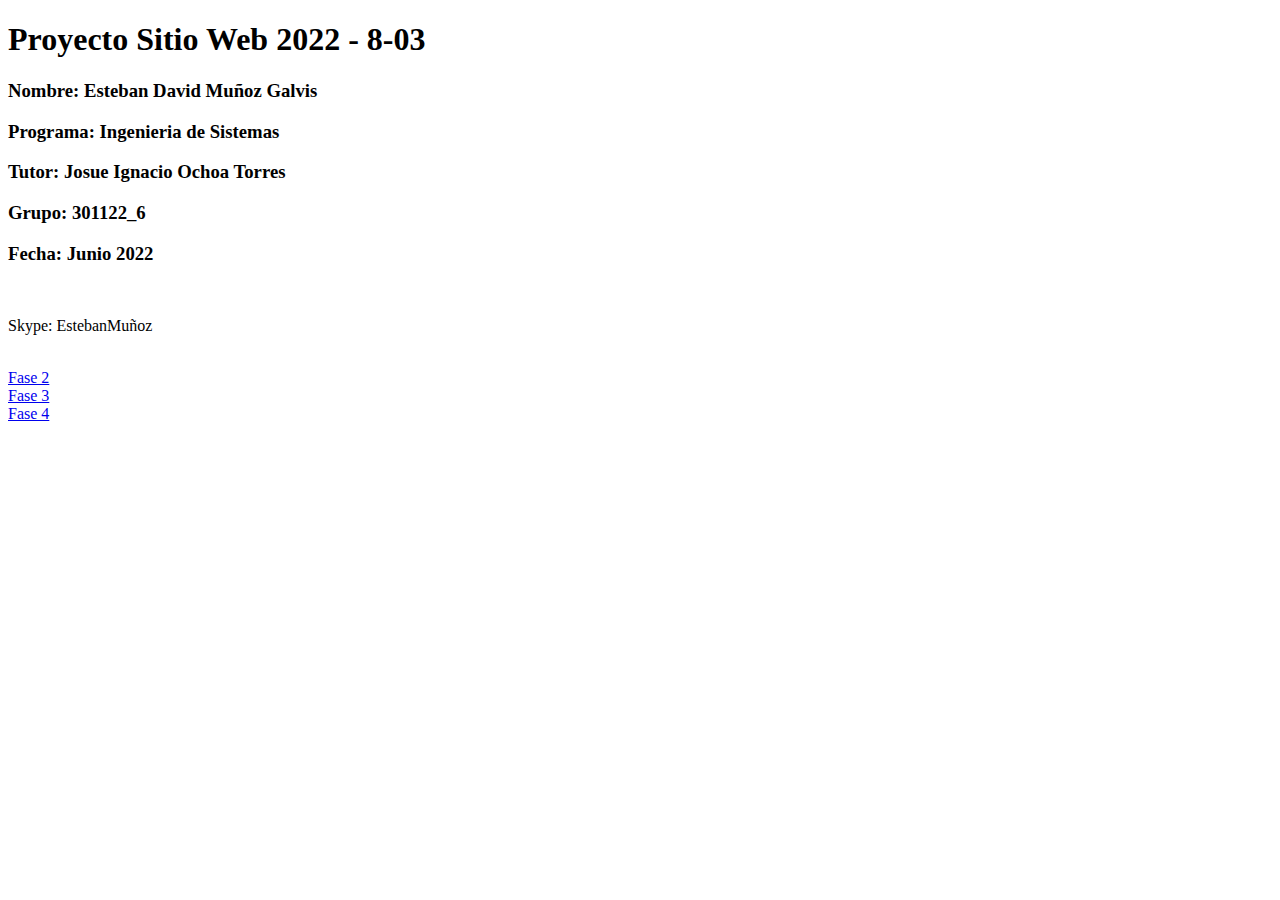
<file: index.html>
<!DOCTYPE html>
<html lang="en">
<head>
    <meta charset="UTF-8">
    <meta http-equiv="X-UA-Compatible" content="IE=edge">
    <meta name="viewport" content="width=device-width, initial-scale=1.0">
    <title>Document</title>
</head>
<body>
    <h1> Proyecto Sitio Web 2022 - 8-03 </h1>
    <h3> Nombre: Esteban David Muñoz Galvis </h3>
    <h3> Programa: Ingenieria de Sistemas </h3>
    <h3> Tutor: Josue Ignacio Ochoa Torres </h3>
    <h3> Grupo: 301122_6 </h3>
    <h3> Fecha: Junio 2022 </h3>
    <br>
    <p> Skype: EstebanMuñoz</p>
    <br>
    <a href="Fase 2/design.html">Fase 2</a> 
    <br>
    <a href="Fase 3/index.html">Fase 3</a>
    <br>
    <a href="Fase 4/index.html">Fase 4</a>
</body>
</html>
</file>
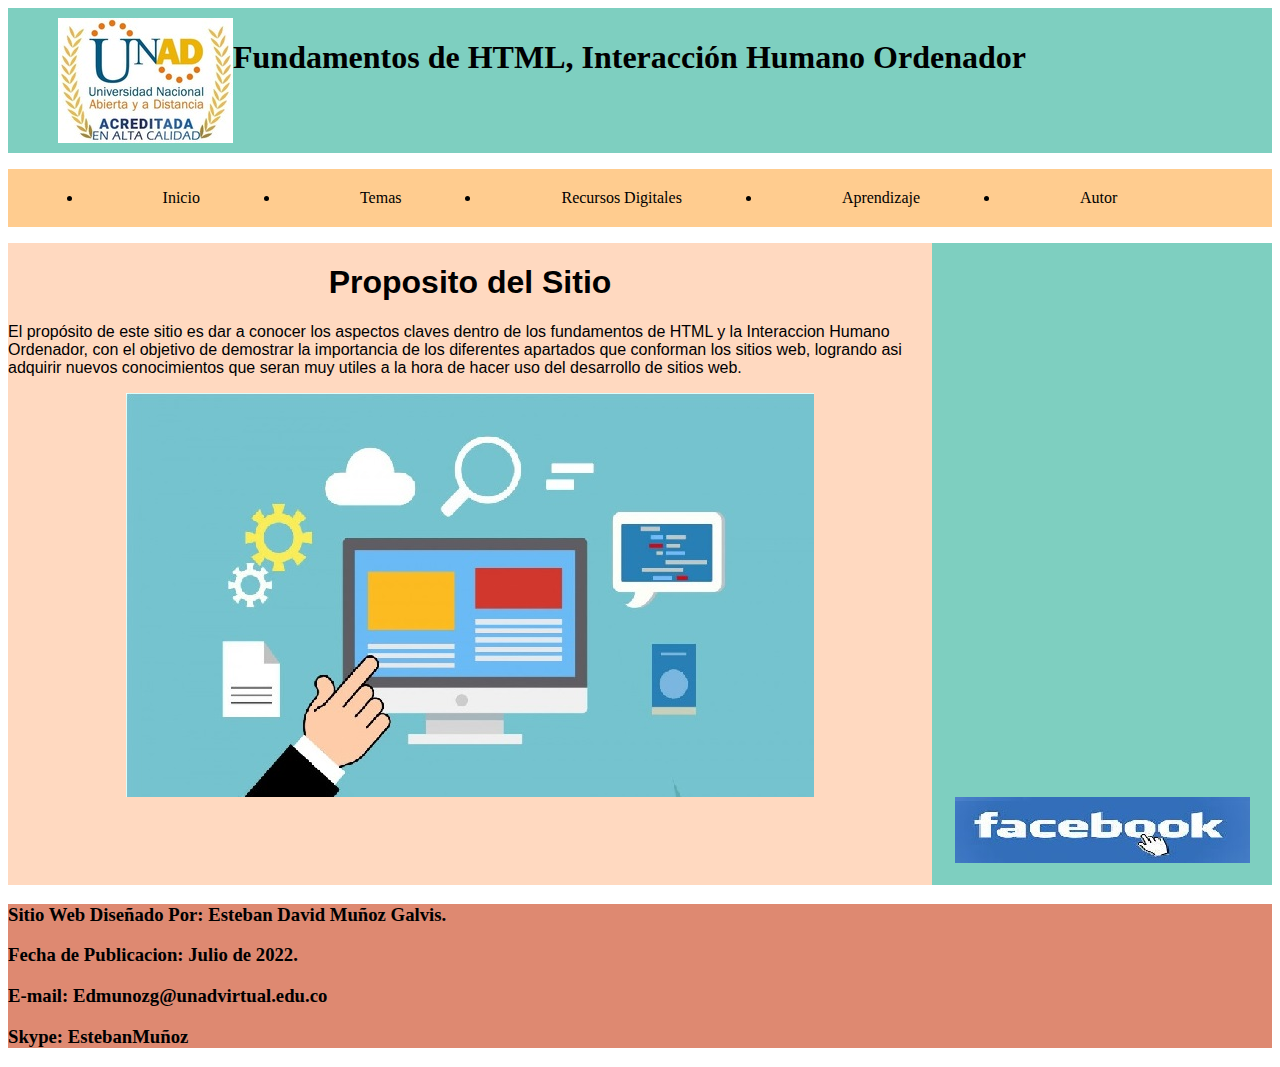
<file: Fase 3/index.html>
<!DOCTYPE html>
<html lang="en">
<head>
    <meta charset="UTF-8">
    <meta http-equiv="X-UA-Compatible" content="IE=edge">
    <meta name="viewport" content="width=device-width, initial-scale=1.0">
    <title>Document</title>
    <link rel="stylesheet" href="Css/estilos.css">
</head>
<body>
    <header>
        <img src="Img/Unad.jpg" alt="Imagen Unad">
        <h1>Fundamentos de HTML, Interacción Humano Ordenador</h1>    
    </header>
<nav>
    <ul class = "menu">
        <li><a href="index.html">Inicio</a></li>
        <li> <a href="#">Temas</a> 
        <ul>
            <li><a href="tema1.html">Tema 1</a></li>
            <li><a href="tema2.html">Tema 2</a></li>
        </ul>
        </li>
        <li> <a href="#">Recursos Digitales</a> 
            <ul>
                <li><a href="recurso1.html">Recurso 1</a></li>
                <li><a href="recurso2.html">Recurso 2</a></li>
            </ul>
            </li>
            <li> <a href="#">Aprendizaje</a> 
                <ul>
                    <li><a href="actividad1.html">Actividad 1</a></li>
                    <li><a href="actividad2.html">Actividad 2</a></li>
                </ul>
                </li>
                <li><a href="autor.html">Autor</a></li>
        </ul>
    </ul>
</nav>
<main>
   <section>
      <h1><center>Proposito del Sitio</center></h1>
    <article>
        <p>
            El propósito de este sitio es dar a conocer los aspectos claves dentro de
            los fundamentos de HTML y la Interaccion Humano Ordenador, con el objetivo
            de demostrar la importancia de los diferentes apartados que conforman los
            sitios web, logrando asi adquirir nuevos conocimientos que seran muy utiles
            a la hora de hacer uso del desarrollo de sitios web.
          
        </p>
    </article>

    <center><img src="Img/Imagen HTML5.jpg" alt="Imagen pagina"></center>

    
   </section>

   <aside>
    <center><iframe src="https://www.facebook.com/plugins/page.php?href=https%3A%2F%2Ffacebook.com%2FUniversidadUNAD%2F&tabs=timeline&width=340&height=500&small_header=false&adapt_container_width=true&hide_cover=false&show_facepile=true&appId" width="340" height="550" style="border:none;overflow:hidden" scrolling="no" frameborder="0" allowfullscreen="true" allow="autoplay; clipboard-write; encrypted-media; picture-in-picture; web-share"> </iframe> </center>
    

    <center><img src="Img/Facebook.jpg" alt="Facebook"></center>

    <br>
</aside>

</main>

<footer>
    <p><h3>Sitio Web Diseñado Por: Esteban David Muñoz Galvis.</h3></p>
    <p><h3>Fecha de Publicacion: Julio de 2022.</h3></p>
    <p><h3>E-mail: Edmunozg@unadvirtual.edu.co</h3></p>
    <p><h3>Skype: EstebanMuñoz</h3></p>
</footer>
    
</body>
</html>
</file>
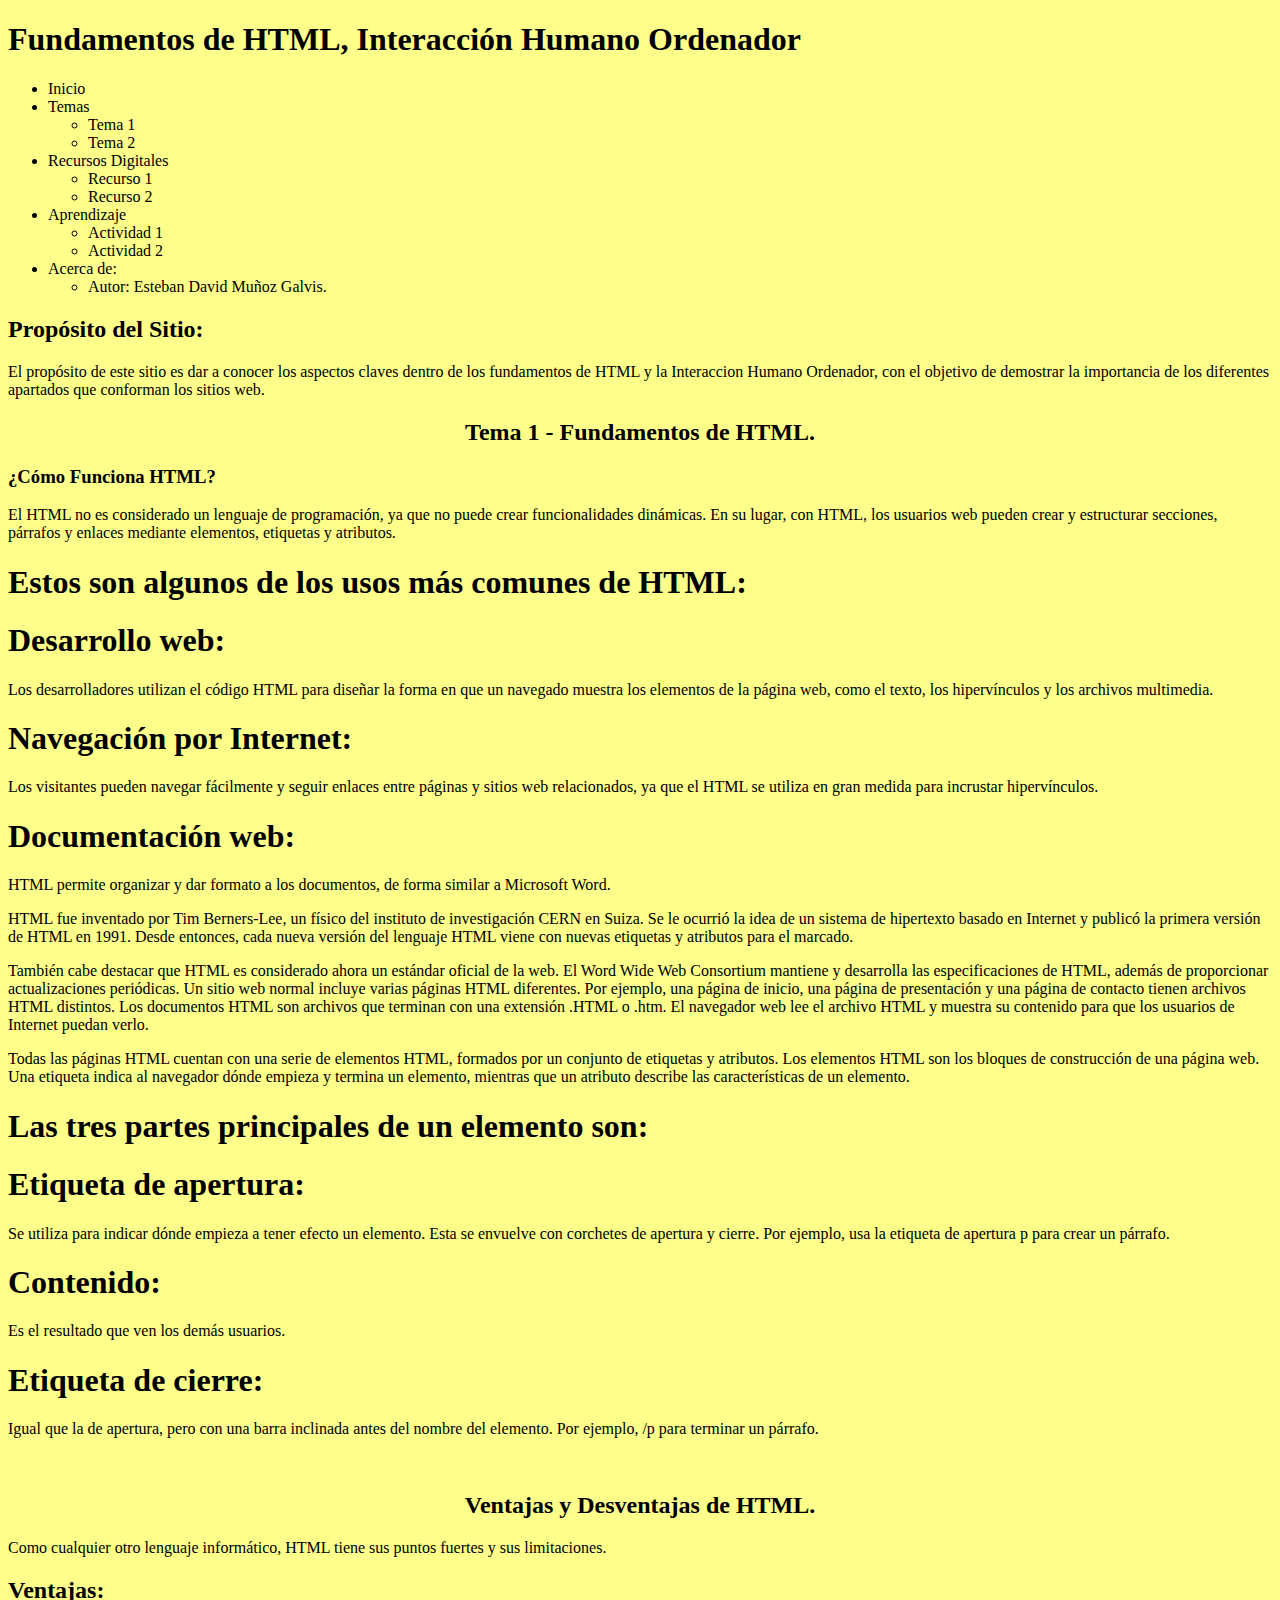
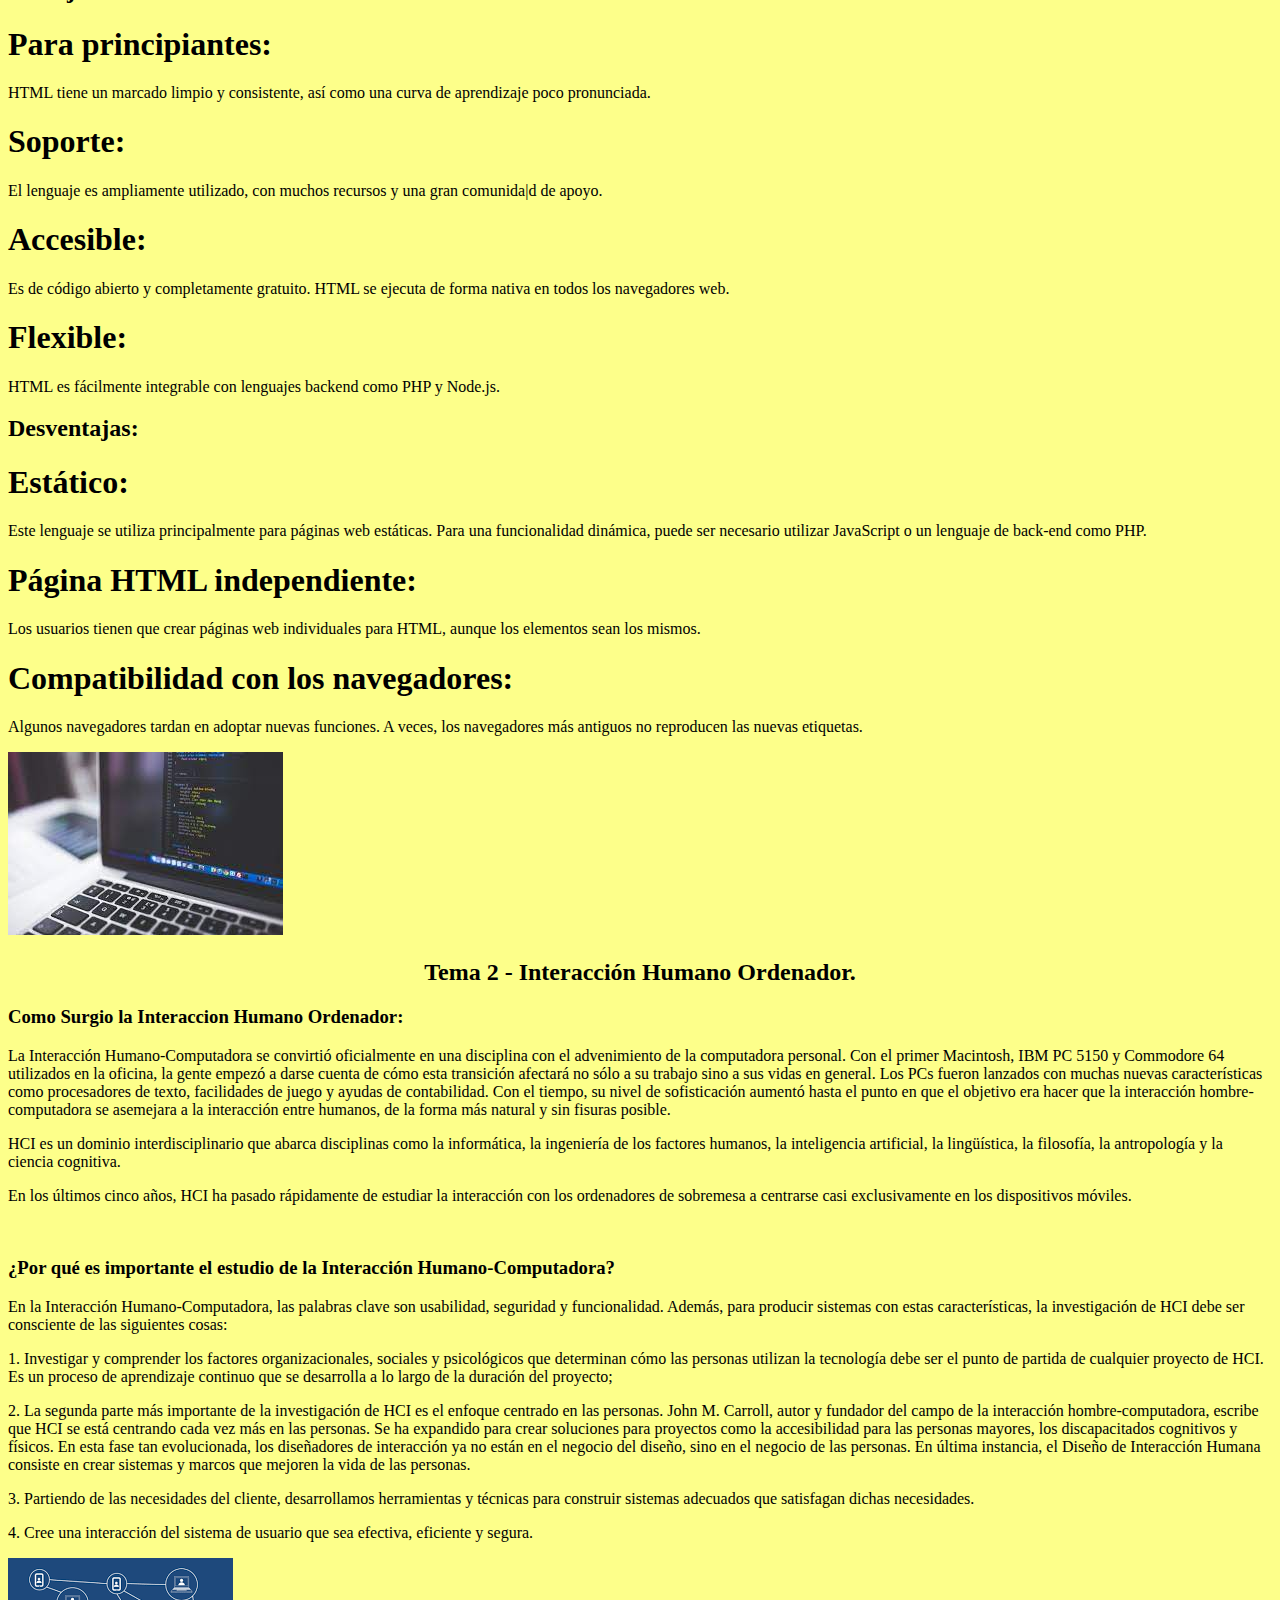
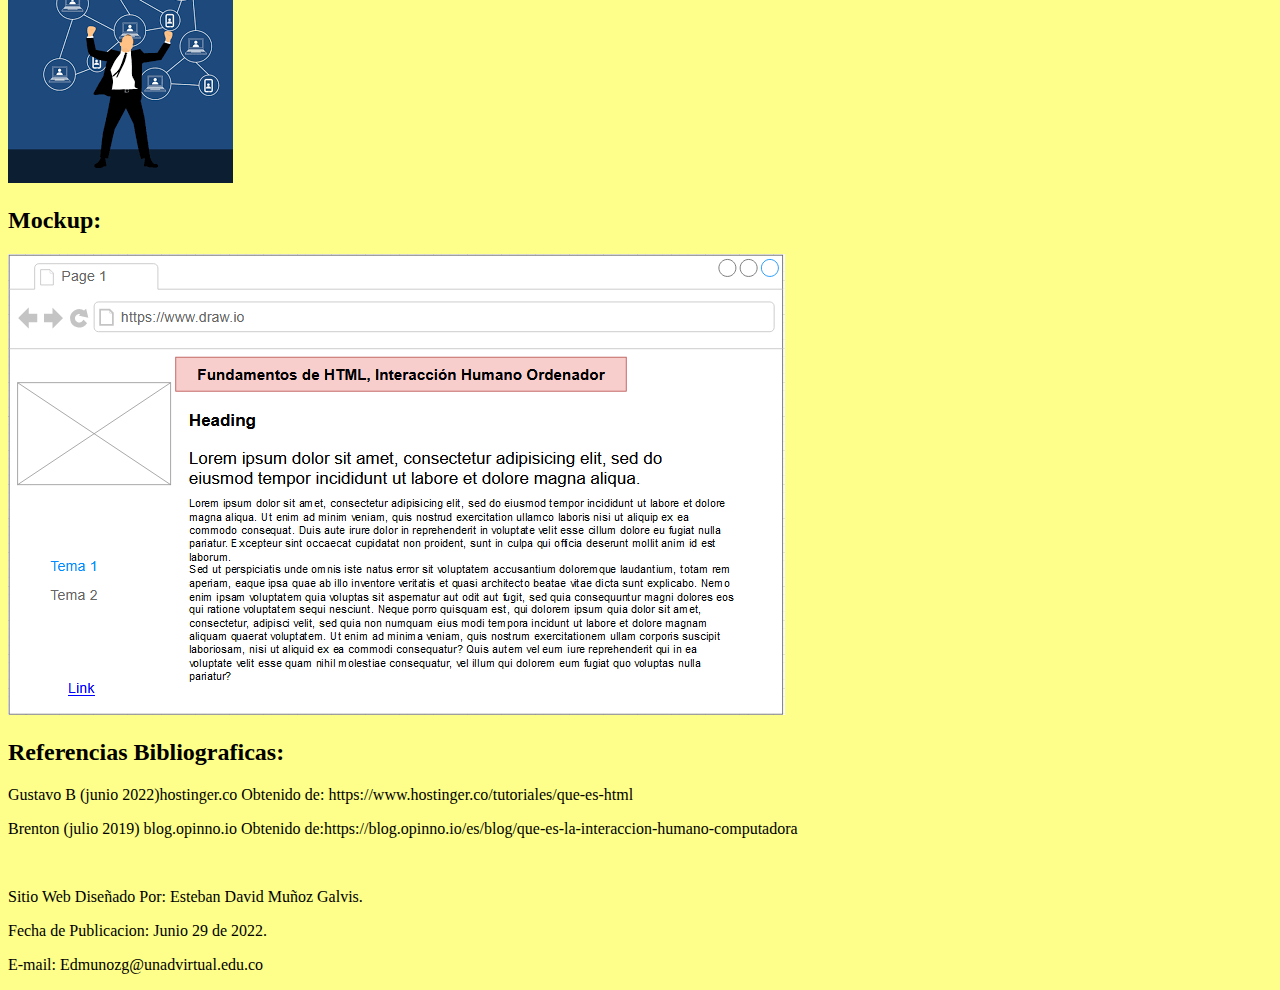
<file: Fase 2/design.html>
<!DOCTYPE html>
<html lang="es">
<head>
    <meta charset="UTF-8">
    <meta http-equiv="X-UA-Compatible" content="IE=edge">
    <meta name="viewport" content="width=device-width, initial-scale=1.0">
    <title>Document</title>
</head>
<body bgcolor="fdff8a">
    <h1> Fundamentos de HTML, Interacción Humano Ordenador</h1>
</header>
<nav>
    <ul>
        <li>Inicio</li>
        <li>Temas</li>
        <ul>
            <li>Tema 1</li>
            <li>Tema 2</li>
        </ul>
        <li>Recursos Digitales </li>
        <ul>
            <li>Recurso 1</li>
            <li>Recurso 2</li>
        </ul>
        <li>Aprendizaje</li>
        <ul>
            <li>Actividad 1</li>
            <li>Actividad 2</li>
        </ul>
        <li>Acerca de:</li>
        <ul>
            <li>Autor: Esteban David Muñoz Galvis.</li>
        </ul>
    </ul>
</nav>
<section>
    <h2> Propósito del Sitio:</h2>
        <p> El propósito de este sitio es dar a conocer los aspectos claves dentro de
            los fundamentos de HTML y la Interaccion Humano Ordenador, con el objetivo
            de demostrar la importancia de los diferentes apartados que conforman los
            sitios web.
        </p>
    <article>
        <h2><center>Tema 1 - Fundamentos de HTML.</center></h2>
        <h3>¿Cómo Funciona HTML?</h3>
        <p>
            El HTML no es considerado un lenguaje de programación, ya que no puede crear funcionalidades dinámicas.
            En su lugar, con HTML, los usuarios web pueden crear y estructurar secciones, párrafos y enlaces 
            mediante elementos, etiquetas y atributos.
        </p>
        <h1>Estos son algunos de los usos más comunes de HTML:</h1>
        <h1>Desarrollo web:</h1>  <p> Los desarrolladores utilizan el código HTML para diseñar la forma en que un navegado muestra los elementos de la página web, como el texto, los hipervínculos y los archivos multimedia.</p>
        <h1>Navegación por Internet:</h1>  <p> Los visitantes pueden navegar fácilmente y seguir enlaces entre páginas y sitios web relacionados, ya que el HTML se utiliza en gran medida para incrustar hipervínculos.</p>
        <h1>Documentación web:</h1> <p> HTML permite organizar y dar formato a los documentos, de forma similar a Microsoft Word.</p>
        
        <p>HTML fue inventado por Tim Berners-Lee, un físico del instituto de investigación CERN en Suiza. Se le ocurrió la idea de un sistema de hipertexto basado en Internet y publicó la primera versión de HTML en 1991. Desde entonces, cada nueva versión del lenguaje HTML viene con nuevas etiquetas y atributos para el marcado.</p>
        <p>También cabe destacar que HTML es considerado ahora un estándar oficial de la web. El Word Wide Web Consortium mantiene y desarrolla las especificaciones de HTML, además de proporcionar actualizaciones periódicas.
        Un sitio web normal incluye varias páginas HTML diferentes. Por ejemplo, una página de inicio, una página de presentación y una página de contacto tienen archivos HTML distintos.
        Los documentos HTML son archivos que terminan con una extensión .HTML o .htm. El navegador web lee el archivo HTML y muestra su contenido para que los usuarios de Internet puedan verlo.</p>
        
        <p>Todas las páginas HTML cuentan con una serie de elementos HTML, formados por un conjunto de etiquetas y atributos. Los elementos HTML son los bloques de construcción de una página web. Una etiqueta indica al navegador dónde empieza y termina un elemento, mientras que un atributo describe las características de un elemento.</p>
         <h1>Las tres partes principales de un elemento son:</h1>   
         <h1>Etiqueta de apertura:</h1>
         <p>Se utiliza para indicar dónde empieza a tener efecto un elemento. Esta se envuelve con corchetes de apertura y cierre. Por ejemplo, usa la etiqueta de apertura p para crear un párrafo.</p>
         <h1>Contenido:</h1>
         <p>Es el resultado que ven los demás usuarios.</p>
         <h1>Etiqueta de cierre:</h1>
         <p>Igual que la de apertura, pero con una barra inclinada antes del nombre del elemento. Por ejemplo, /p para terminar un párrafo.</p>
         <br>
         <h2><center>Ventajas y Desventajas de HTML.</center></h2>
         <p>
            Como cualquier otro lenguaje informático, HTML tiene sus puntos fuertes y sus limitaciones.
         </p>
         <h2>Ventajas:</h2>
         <h1>Para principiantes:</h1>
         <p>HTML tiene un marcado limpio y consistente, así como una curva de aprendizaje poco pronunciada.</p>
         <h1>Soporte:</h1>
         <p>El lenguaje es ampliamente utilizado, con muchos recursos y una gran comunida|d de apoyo.</p>
         <h1>Accesible:</h1>
         <p>Es de código abierto y completamente gratuito. HTML se ejecuta de forma nativa en todos los navegadores web.</p>
         <h1>Flexible:</h1>
         <p>HTML es fácilmente integrable con lenguajes backend como PHP y Node.js.</p>
         <h2>Desventajas:</h2>
         <h1>Estático:</h1>
         <p>Este lenguaje se utiliza principalmente para páginas web estáticas. Para una funcionalidad dinámica, puede ser necesario utilizar JavaScript o un lenguaje de back-end como PHP.</p>
         <h1>Página HTML independiente:</h1>
         <p>Los usuarios tienen que crear páginas web individuales para HTML, aunque los elementos sean los mismos.</p>
         <h1>Compatibilidad con los navegadores:</h1>
         <p>Algunos navegadores tardan en adoptar nuevas funciones. A veces, los navegadores más antiguos no reproducen las nuevas etiquetas.</p>

    </article>

     <img src="Img/Html.jpg" alt="Imagen Fundamentos HTML">

     <article>
            <h2><center>Tema 2 - Interacción Humano Ordenador.</center></h2>
            <h3> Como Surgio la Interaccion Humano Ordenador:</h3>
            <p>La Interacción Humano-Computadora se convirtió oficialmente en una disciplina con el advenimiento de la computadora personal. Con el primer Macintosh, IBM PC 5150 y Commodore 64 utilizados en la oficina, la gente empezó a darse cuenta de cómo esta transición afectará no sólo a su trabajo sino a sus vidas en general. Los PCs fueron lanzados con muchas nuevas características como procesadores de texto, facilidades de juego y ayudas de contabilidad. Con el tiempo, su nivel de sofisticación aumentó hasta el punto en que el objetivo era hacer que la interacción hombre-computadora se asemejara a la interacción entre humanos, de la forma más natural y sin fisuras posible.</p>
            <p>HCI es un dominio interdisciplinario que abarca disciplinas como la informática, la ingeniería de los factores humanos, la inteligencia artificial, la lingüística, la filosofía, la antropología y la ciencia cognitiva.</p>
            <p>En los últimos cinco años, HCI ha pasado rápidamente de estudiar la interacción con los ordenadores de sobremesa a centrarse casi exclusivamente en los dispositivos móviles.</p>
            <br>
            <h3>¿Por qué es importante el estudio de la Interacción Humano-Computadora?</h3>
            <p>En la Interacción Humano-Computadora, las palabras clave son usabilidad, seguridad y funcionalidad. Además, para producir sistemas con estas características, la investigación de HCI debe ser consciente de las siguientes cosas:</p>
            <p>1. Investigar y comprender los factores organizacionales, sociales y psicológicos que determinan cómo las personas utilizan la tecnología debe ser el punto de partida de cualquier proyecto de HCI. Es un proceso de aprendizaje continuo que se desarrolla a lo largo de la duración del proyecto;</p>
            <p>2. La segunda parte más importante de la investigación de HCI es el enfoque centrado en las personas. John M. Carroll, autor y fundador del campo de la interacción hombre-computadora, escribe que HCI se está centrando cada vez más en las personas. Se ha expandido para crear soluciones para proyectos como la accesibilidad para las personas mayores, los discapacitados cognitivos y físicos. En esta fase tan evolucionada, los diseñadores de interacción ya no están en el negocio del diseño, sino en el negocio de las personas. En última instancia, el Diseño de Interacción Humana consiste en crear sistemas y marcos que mejoren la vida de las personas.</p>
            <p>3. Partiendo de las necesidades del cliente, desarrollamos herramientas y técnicas para construir sistemas adecuados que satisfagan dichas necesidades.</p>
            <p>4. Cree una interacción del sistema de usuario que sea efectiva, eficiente y segura.</p>
       
    </article>

    <img src="Img/Humano Ordenador.png" alt="Imagen Interacción Humano Ordenador">

    <h2>
        Mockup:
    </h2>

    <img src="Img/Mockup.PNG" alt="Imagen Relacionada con">

    <footer>

      <h2>Referencias Bibliograficas:</h2>
      <p>Gustavo B (junio 2022)hostinger.co Obtenido de: https://www.hostinger.co/tutoriales/que-es-html</p>
      <p>Brenton (julio 2019) blog.opinno.io Obtenido de:https://blog.opinno.io/es/blog/que-es-la-interaccion-humano-computadora </p>
        
    <br>
        <p>Sitio Web Diseñado Por: Esteban David Muñoz Galvis.</p>
        <p>Fecha de Publicacion: Junio 29 de 2022.</p>
        <p>E-mail: Edmunozg@unadvirtual.edu.co</p>
    </footer>
    
</body>
</html>
</file>
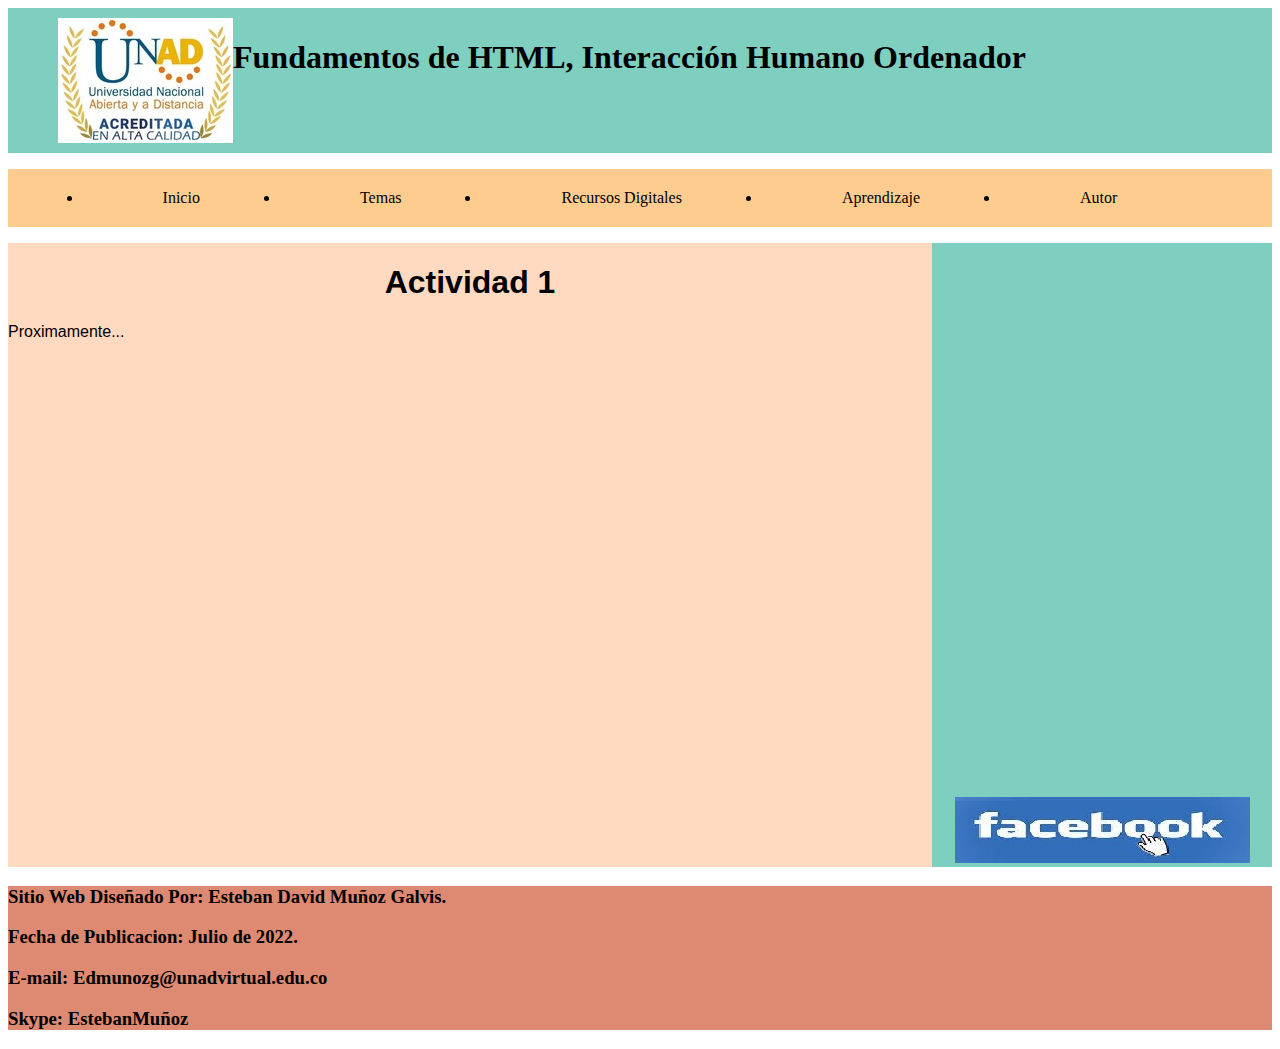
<file: Fase 3/actividad1.html>
<!DOCTYPE html>
<html lang="en">
<head>
    <meta charset="UTF-8">
    <meta http-equiv="X-UA-Compatible" content="IE=edge">
    <meta name="viewport" content="width=device-width, initial-scale=1.0">
    <title>Document</title>
    <link rel="stylesheet" href="Css/estilos.css">
</head>
<body>
    <header>
        <img src="Img/Unad.jpg" alt="Imagen Unad">
        <h1>Fundamentos de HTML, Interacción Humano Ordenador</h1>    
    </header>
<nav>
    <ul class = "menu">
        <li><a href="index.html">Inicio</a></li>
        <li> <a href="#">Temas</a> 
        <ul>
            <li><a href="tema1.html">Tema 1</a></li>
            <li><a href="tema2.html">Tema 2</a></li>
        </ul>
        </li>
        <li> <a href="#">Recursos Digitales</a> 
            <ul>
                <li><a href="recurso1.html">Recurso 1</a></li>
                <li><a href="recurso2.html">Recurso 2</a></li>
            </ul>
            </li>
            <li> <a href="#">Aprendizaje</a> 
                <ul>
                    <li><a href="actividad1.html">Actividad 1</a></li>
                    <li><a href="actividad2.html">Actividad 2</a></li>
                </ul>
                </li>
                <li><a href="autor.html">Autor</a></li>
        </ul>
    </ul>
</nav>
<main>
   <section>
      <h1><center>Actividad 1</center></h1>
    <article>
        <p>
            Proximamente...
        </p>
    </article>

   </section>

   <aside>
    <center><iframe src="https://www.facebook.com/plugins/page.php?href=https%3A%2F%2Ffacebook.com%2FUniversidadUNAD%2F&tabs=timeline&width=340&height=500&small_header=false&adapt_container_width=true&hide_cover=false&show_facepile=true&appId" width="340" height="550" style="border:none;overflow:hidden" scrolling="no" frameborder="0" allowfullscreen="true" allow="autoplay; clipboard-write; encrypted-media; picture-in-picture; web-share"> </iframe> </center>
    

    <center><img src="Img/Facebook.jpg" alt="Facebook"></center>
</aside>

</main>

<footer>
    <p><h3>Sitio Web Diseñado Por: Esteban David Muñoz Galvis.</h3></p>
    <p><h3>Fecha de Publicacion: Julio de 2022.</h3></p>
    <p><h3>E-mail: Edmunozg@unadvirtual.edu.co</h3></p>
    <p><h3>Skype: EstebanMuñoz</h3></p>
</footer>
    
</body>
</html>
</file>
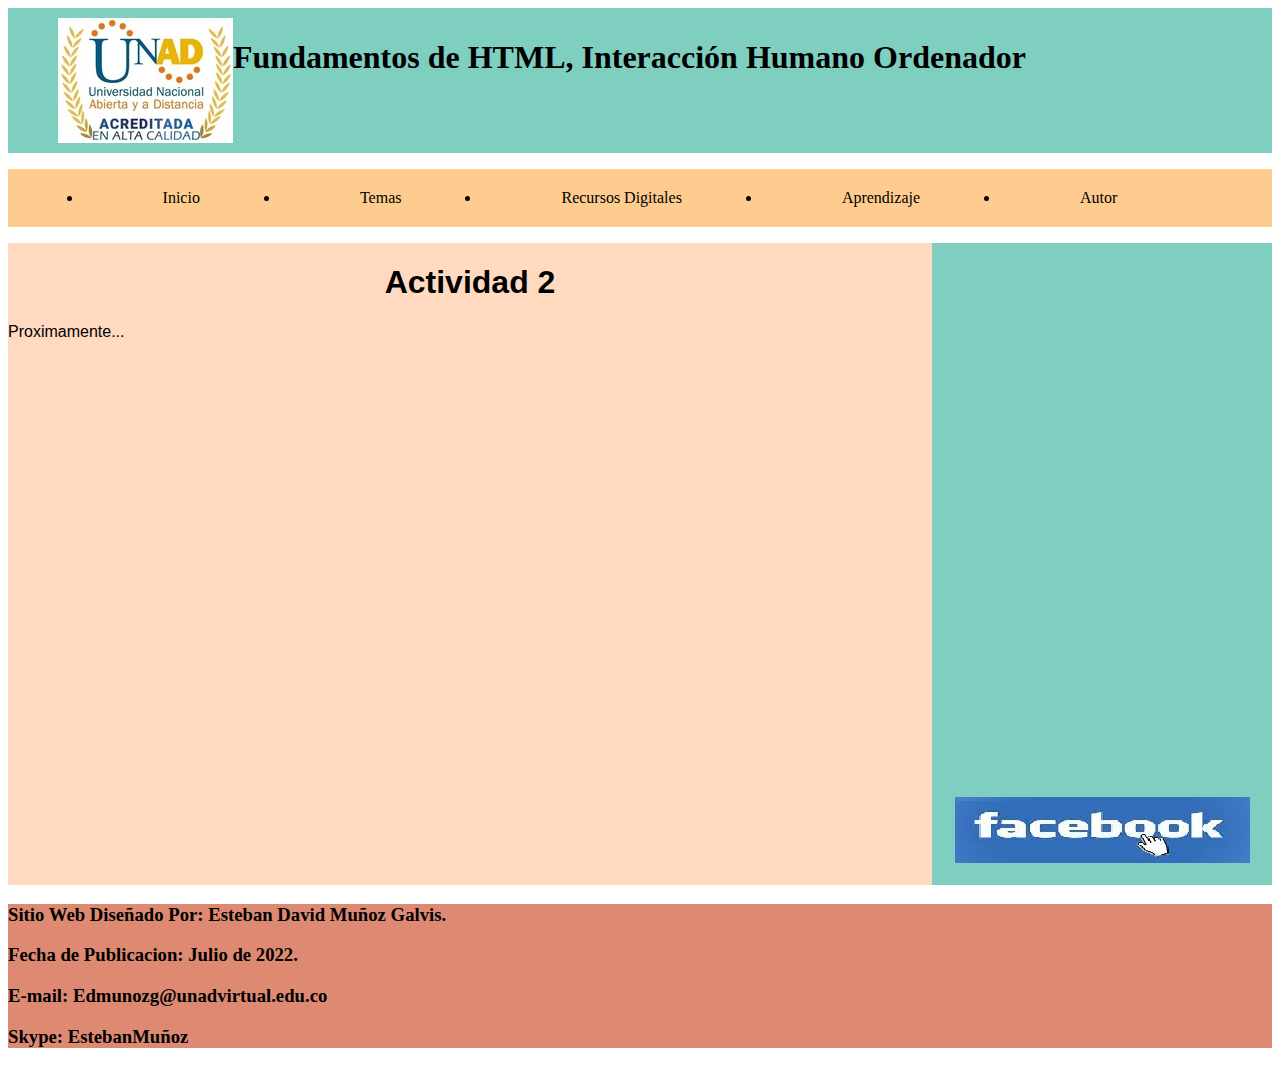
<file: Fase 3/actividad2.html>
<!DOCTYPE html>
<html lang="en">
<head>
    <meta charset="UTF-8">
    <meta http-equiv="X-UA-Compatible" content="IE=edge">
    <meta name="viewport" content="width=device-width, initial-scale=1.0">
    <title>Document</title>
    <link rel="stylesheet" href="Css/estilos.css">
</head>
<body>
    <header>
        <img src="Img/Unad.jpg" alt="Imagen Unad">
        <h1>Fundamentos de HTML, Interacción Humano Ordenador</h1>    
    </header>
<nav>
    <ul class = "menu">
        <li><a href="index.html">Inicio</a></li>
        <li> <a href="#">Temas</a> 
        <ul>
            <li><a href="tema1.html">Tema 1</a></li>
            <li><a href="tema2.html">Tema 2</a></li>
        </ul>
        </li>
        <li> <a href="#">Recursos Digitales</a> 
            <ul>
                <li><a href="recurso1.html">Recurso 1</a></li>
                <li><a href="recurso2.html">Recurso 2</a></li>
            </ul>
            </li>
            <li> <a href="#">Aprendizaje</a> 
                <ul>
                    <li><a href="actividad1.html">Actividad 1</a></li>
                    <li><a href="actividad2.html">Actividad 2</a></li>
                </ul>
                </li>
                <li><a href="autor.html">Autor</a></li>
        </ul>
    </ul>
</nav>
<main>
   <section>
      <h1><center>Actividad 2</center></h1>
    <article>
        <p>
            Proximamente...
        </p>
    </article>

   </section>

   <aside>
    <center><iframe src="https://www.facebook.com/plugins/page.php?href=https%3A%2F%2Ffacebook.com%2FUniversidadUNAD%2F&tabs=timeline&width=340&height=500&small_header=false&adapt_container_width=true&hide_cover=false&show_facepile=true&appId" width="340" height="550" style="border:none;overflow:hidden" scrolling="no" frameborder="0" allowfullscreen="true" allow="autoplay; clipboard-write; encrypted-media; picture-in-picture; web-share"> </iframe> </center>
    

    <center><img src="Img/Facebook.jpg" alt="Facebook"></center>

    <br>
</aside>

</main>

<footer>
    <p><h3>Sitio Web Diseñado Por: Esteban David Muñoz Galvis.</h3></p>
    <p><h3>Fecha de Publicacion: Julio de 2022.</h3></p>
    <p><h3>E-mail: Edmunozg@unadvirtual.edu.co</h3></p>
    <p><h3>Skype: EstebanMuñoz</h3></p>
</footer>
    
</body>
</html>
</file>
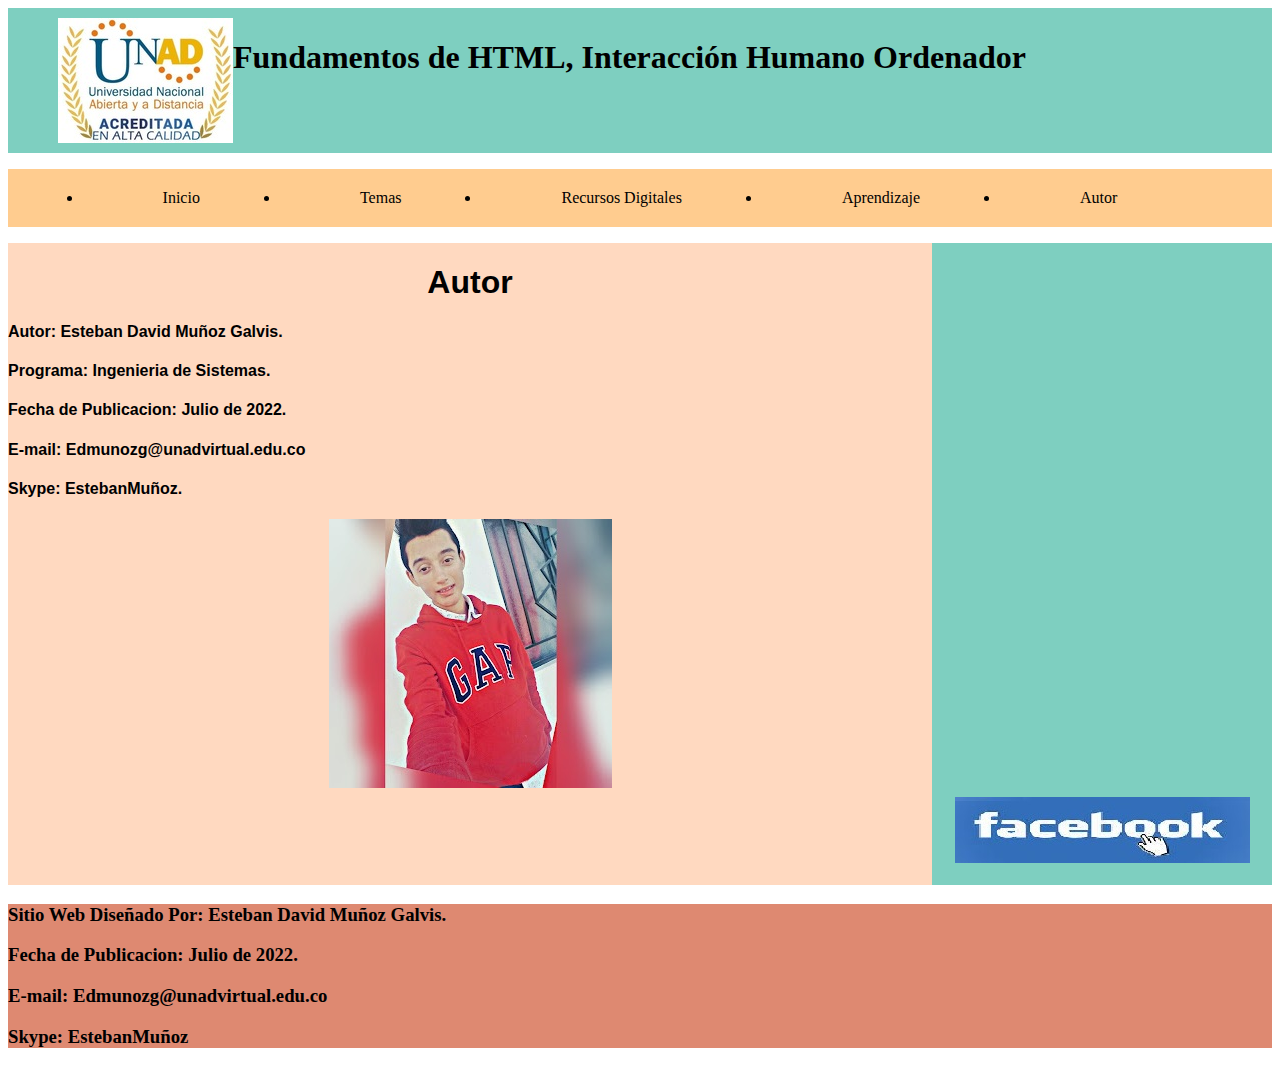
<file: Fase 3/autor.html>
<!DOCTYPE html>
<html lang="en">
<head>
    <meta charset="UTF-8">
    <meta http-equiv="X-UA-Compatible" content="IE=edge">
    <meta name="viewport" content="width=device-width, initial-scale=1.0">
    <title>Document</title>
    <link rel="stylesheet" href="Css/estilos.css">
</head>
<body>
    <header>
        <img src="Img/Unad.jpg" alt="Imagen Unad">
        <h1>Fundamentos de HTML, Interacción Humano Ordenador</h1>    
    </header>
<nav>
    <ul class = "menu">
        <li><a href="index.html">Inicio</a></li>
        <li> <a href="#">Temas</a> 
        <ul>
            <li><a href="tema1.html">Tema 1</a></li>
            <li><a href="tema2.html">Tema 2</a></li>
        </ul>
        </li>
        <li> <a href="#">Recursos Digitales</a> 
            <ul>
                <li><a href="recurso1.html">Recurso 1</a></li>
                <li><a href="recurso2.html">Recurso 2</a></li>
            </ul>
            </li>
            <li> <a href="#">Aprendizaje</a> 
                <ul>
                    <li><a href="actividad1.html">Actividad 1</a></li>
                    <li><a href="actividad2.html">Actividad 2</a></li>
                </ul>
                </li>
                <li><a href="autor.html">Autor</a></li>
        </ul>
    </ul>
</nav>
<main>
   <section>
      <h1><center>Autor</center></h1>
    <article>
            <p><h4>Autor: Esteban David Muñoz Galvis.</h4></p>
            <p><h4>Programa: Ingenieria de Sistemas.</h4></p>
            <p><h4>Fecha de Publicacion: Julio de 2022.</h4></p>
            <p><h4>E-mail: Edmunozg@unadvirtual.edu.co</h4></p>
            <p><h4>Skype: EstebanMuñoz.</h4></p>

    </article>
               <center><img src="Img/Foto.jpg" alt="Foto"></center>
   </section>

   <aside>
    <center><iframe src="https://www.facebook.com/plugins/page.php?href=https%3A%2F%2Ffacebook.com%2FUniversidadUNAD%2F&tabs=timeline&width=340&height=500&small_header=false&adapt_container_width=true&hide_cover=false&show_facepile=true&appId" width="340" height="550" style="border:none;overflow:hidden" scrolling="no" frameborder="0" allowfullscreen="true" allow="autoplay; clipboard-write; encrypted-media; picture-in-picture; web-share"> </iframe> </center>
    

    <center><img src="Img/Facebook.jpg" alt="Facebook"></center>

    <br>
</aside>

</main>

<footer>
    <p><h3>Sitio Web Diseñado Por: Esteban David Muñoz Galvis.</h3></p>
    <p><h3>Fecha de Publicacion: Julio de 2022.</h3></p>
    <p><h3>E-mail: Edmunozg@unadvirtual.edu.co</h3></p>
    <p><h3>Skype: EstebanMuñoz</h3></p>
</footer>
    
</body>
</html>
</file>
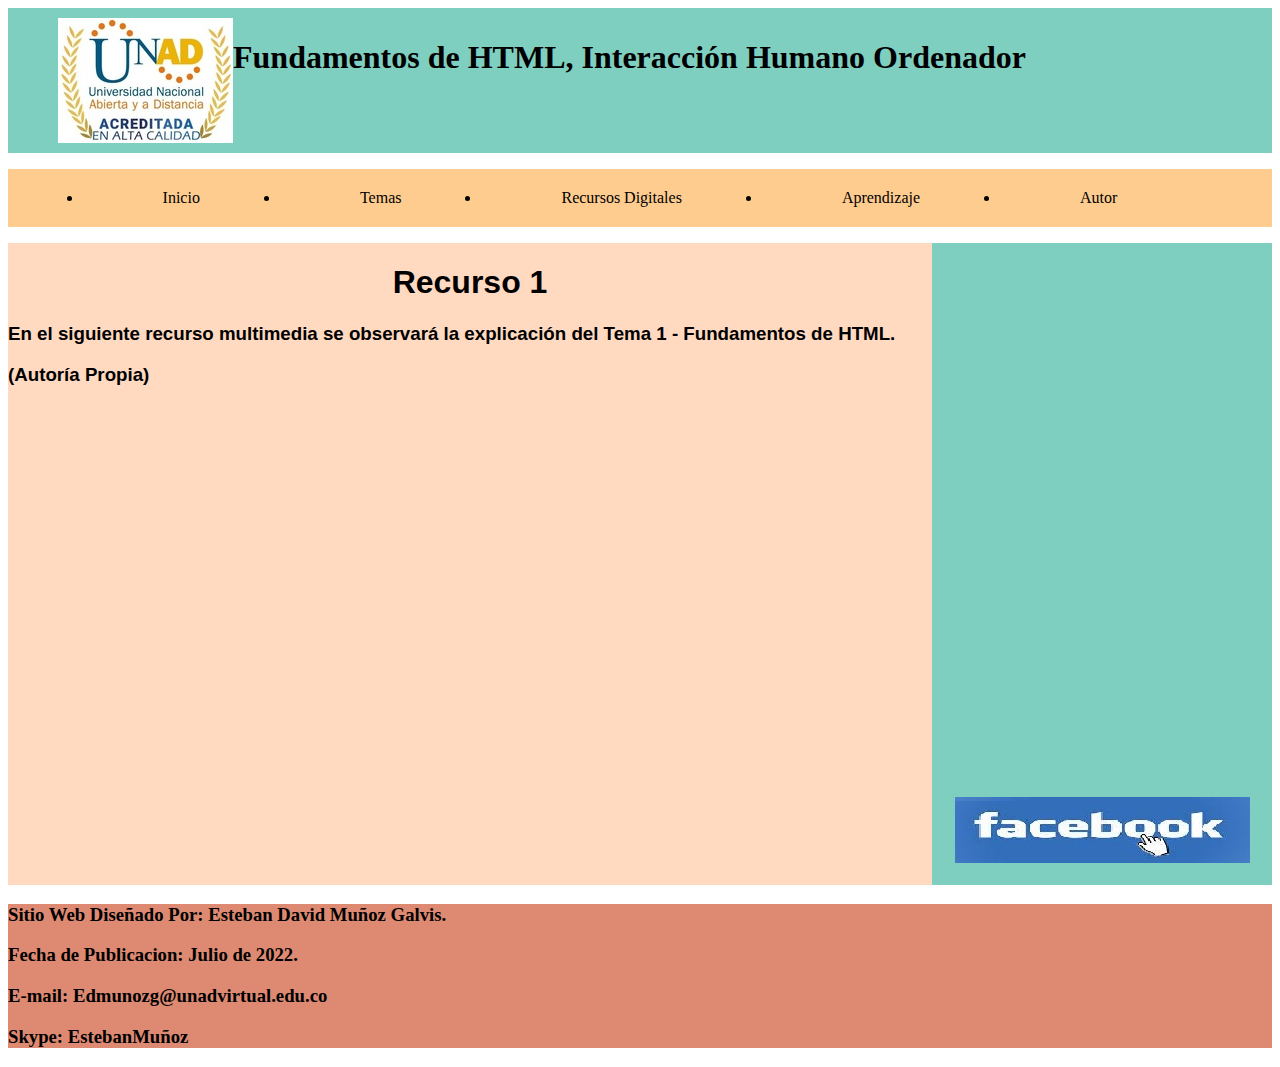
<file: Fase 3/recurso1.html>
<!DOCTYPE html>
<html lang="en">
<head>
    <meta charset="UTF-8">
    <meta http-equiv="X-UA-Compatible" content="IE=edge">
    <meta name="viewport" content="width=device-width, initial-scale=1.0">
    <title>Document</title>
    <link rel="stylesheet" href="Css/estilos.css">
</head>
<body>
    <header>
        <img src="Img/Unad.jpg" alt="Imagen Unad">
        <h1>Fundamentos de HTML, Interacción Humano Ordenador</h1>    
    </header>
<nav>
    <ul class = "menu">
        <li><a href="index.html">Inicio</a></li>
        <li> <a href="#">Temas</a> 
        <ul>
            <li><a href="tema1.html">Tema 1</a></li>
            <li><a href="tema2.html">Tema 2</a></li>
        </ul>
        </li>
        <li> <a href="#">Recursos Digitales</a> 
            <ul>
                <li><a href="recurso1.html">Recurso 1</a></li>
                <li><a href="recurso2.html">Recurso 2</a></li>
            </ul>
            </li>
            <li> <a href="#">Aprendizaje</a> 
                <ul>
                    <li><a href="actividad1.html">Actividad 1</a></li>
                    <li><a href="actividad2.html">Actividad 2</a></li>
                </ul>
                </li>
                <li><a href="autor.html">Autor</a></li>
        </ul>
    </ul>
</nav>
<main>
   <section>
     <h1><center>Recurso 1</center></h1>
     
    <article>
        <p>
        <h3>En el siguiente recurso multimedia se observará la explicación del Tema 1 - Fundamentos de HTML.</h3>  
        <h3>(Autoría Propia)</h3>
        </p>
        <center><iframe width="560" height="315" src="https://www.youtube.com/embed/43-_3EzIT8Q" title="YouTube video player" frameborder="0" allow="accelerometer; autoplay; clipboard-write; encrypted-media; gyroscope; picture-in-picture" allowfullscreen></iframe></center>

    </article>
    
   </section>

   <aside>
    <center><iframe src="https://www.facebook.com/plugins/page.php?href=https%3A%2F%2Ffacebook.com%2FUniversidadUNAD%2F&tabs=timeline&width=340&height=500&small_header=false&adapt_container_width=true&hide_cover=false&show_facepile=true&appId" width="340" height="550" style="border:none;overflow:hidden" scrolling="no" frameborder="0" allowfullscreen="true" allow="autoplay; clipboard-write; encrypted-media; picture-in-picture; web-share"> </iframe> </center>
    
    <center><img src="Img/Facebook.jpg" alt="Facebook"></center>

    <br>
</aside>

</main>

<footer>
    <p><h3>Sitio Web Diseñado Por: Esteban David Muñoz Galvis.</h3></p>
    <p><h3>Fecha de Publicacion: Julio de 2022.</h3></p>
    <p><h3>E-mail: Edmunozg@unadvirtual.edu.co</h3></p>
    <p><h3>Skype: EstebanMuñoz</h3></p>
</footer>
    
</body>
</html>
</file>
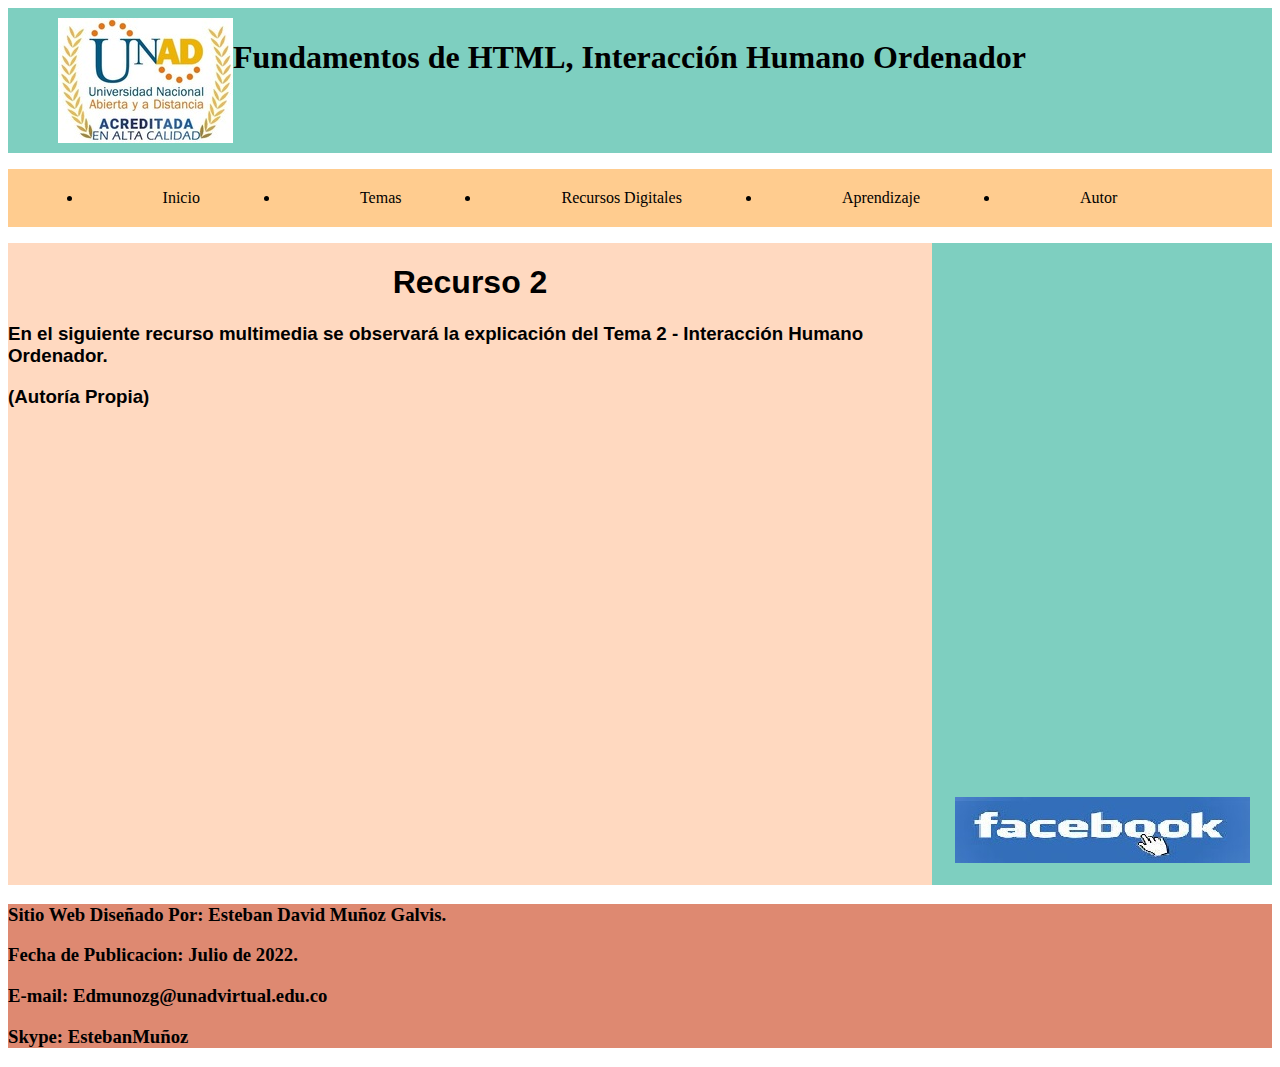
<file: Fase 3/recurso2.html>
<!DOCTYPE html>
<html lang="en">
<head>
    <meta charset="UTF-8">
    <meta http-equiv="X-UA-Compatible" content="IE=edge">
    <meta name="viewport" content="width=device-width, initial-scale=1.0">
    <title>Document</title>
    <link rel="stylesheet" href="Css/estilos.css">
</head>
<body>
    <header>
        <img src="Img/Unad.jpg" alt="Imagen Unad">
        <h1>Fundamentos de HTML, Interacción Humano Ordenador</h1>    
    </header>
<nav>
    <ul class = "menu">
        <li><a href="index.html">Inicio</a></li>
        <li> <a href="#">Temas</a> 
        <ul>
            <li><a href="tema1.html">Tema 1</a></li>
            <li><a href="tema2.html">Tema 2</a></li>
        </ul>
        </li>
        <li> <a href="#">Recursos Digitales</a> 
            <ul>
                <li><a href="recurso1.html">Recurso 1</a></li>
                <li><a href="recurso2.html">Recurso 2</a></li>
            </ul>
            </li>
            <li> <a href="#">Aprendizaje</a> 
                <ul>
                    <li><a href="actividad1.html">Actividad 1</a></li>
                    <li><a href="actividad2.html">Actividad 2</a></li>
                </ul>
                </li>
                <li><a href="autor.html">Autor</a></li>
        </ul>
    </ul>
</nav>
<main>
   <section>
     <h1><center>Recurso 2</center></h1>
     
    <article>
        <p>
        <h3>En el siguiente recurso multimedia se observará la explicación del Tema 2 - Interacción Humano Ordenador.</h3>  
        <h3>(Autoría Propia)</h3>
        </p>
        <center><iframe width="560" height="315" src="https://www.youtube.com/embed/xo0mX5xsZGo" title="YouTube video player" frameborder="0" allow="accelerometer; autoplay; clipboard-write; encrypted-media; gyroscope; picture-in-picture" allowfullscreen></iframe></center>

    </article>
    
   </section>

   <aside>
    <center><iframe src="https://www.facebook.com/plugins/page.php?href=https%3A%2F%2Ffacebook.com%2FUniversidadUNAD%2F&tabs=timeline&width=340&height=500&small_header=false&adapt_container_width=true&hide_cover=false&show_facepile=true&appId" width="340" height="550" style="border:none;overflow:hidden" scrolling="no" frameborder="0" allowfullscreen="true" allow="autoplay; clipboard-write; encrypted-media; picture-in-picture; web-share"> </iframe> </center>
    
    <center><img src="Img/Facebook.jpg" alt="Facebook"></center>

    <br>
</aside>

</main>

<footer>
    <p><h3>Sitio Web Diseñado Por: Esteban David Muñoz Galvis.</h3></p>
    <p><h3>Fecha de Publicacion: Julio de 2022.</h3></p>
    <p><h3>E-mail: Edmunozg@unadvirtual.edu.co</h3></p>
    <p><h3>Skype: EstebanMuñoz</h3></p>
</footer>
    
</body>
</html>
</file>
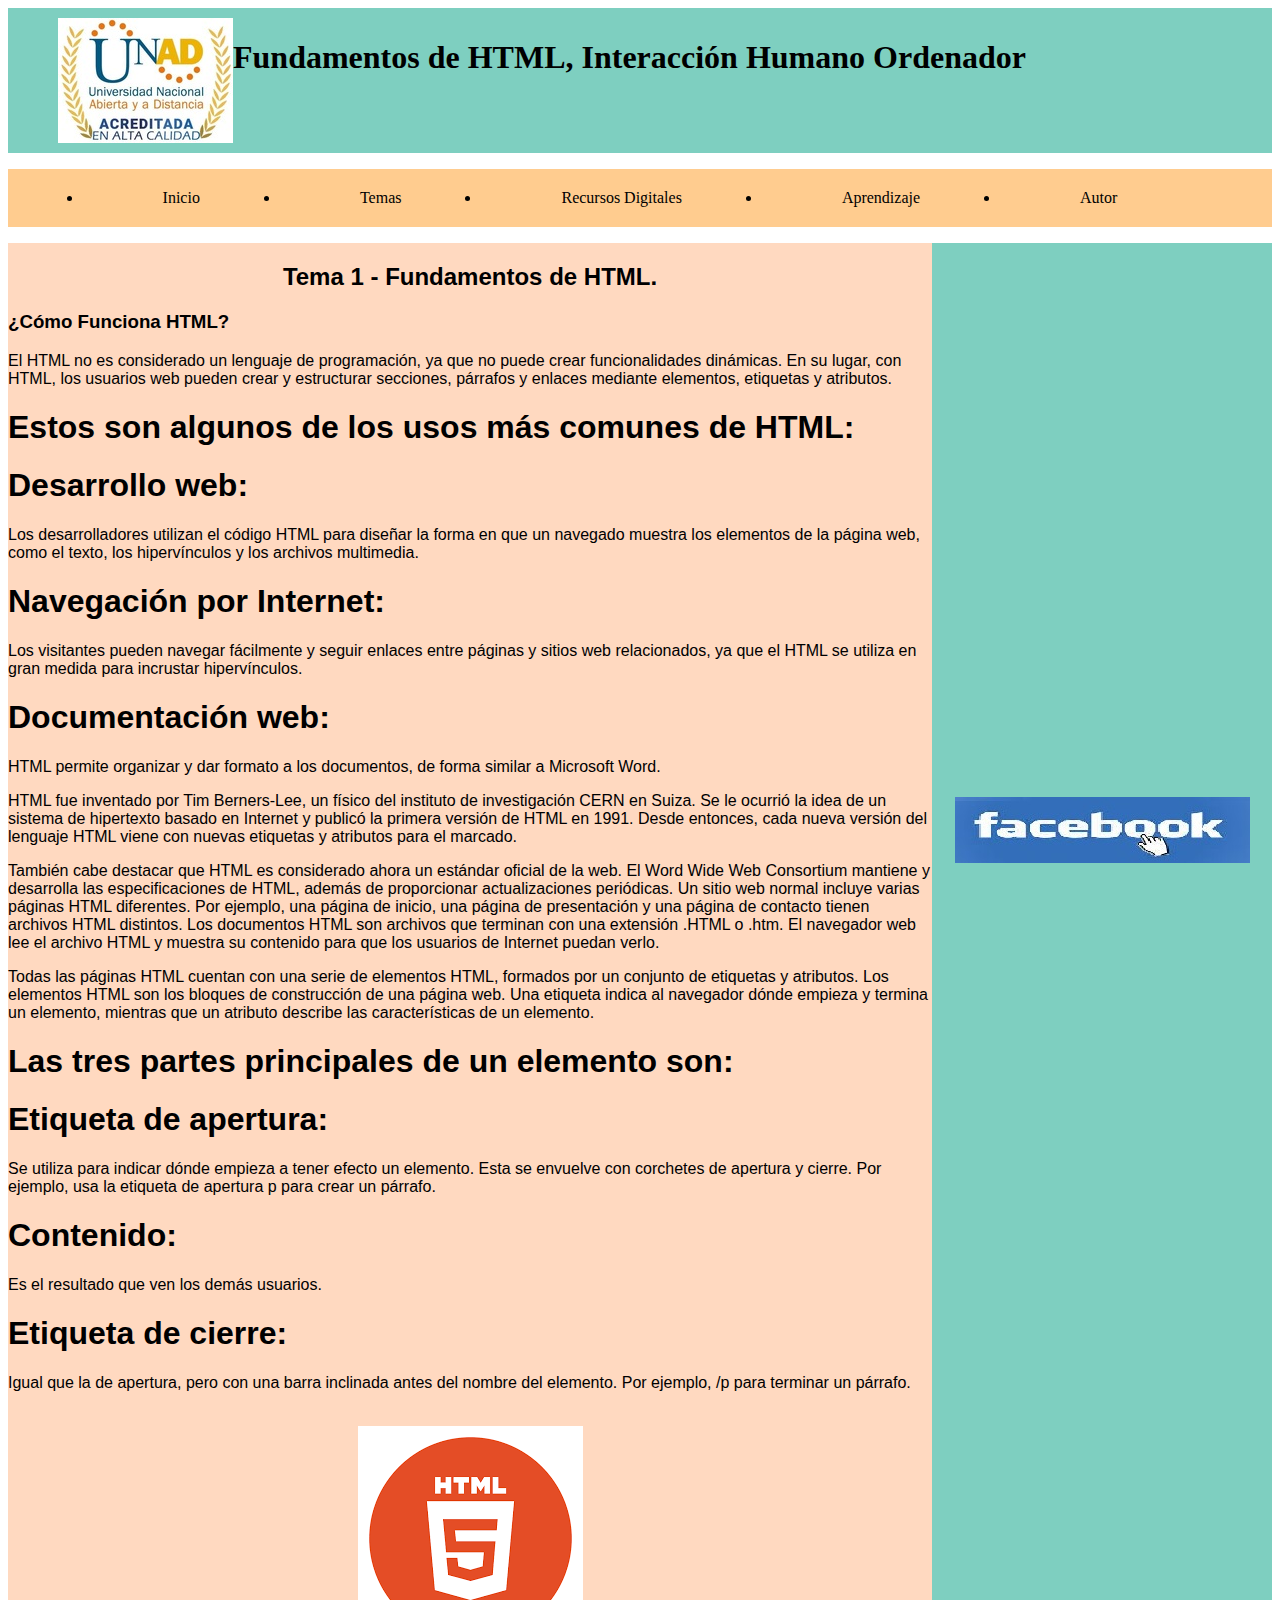
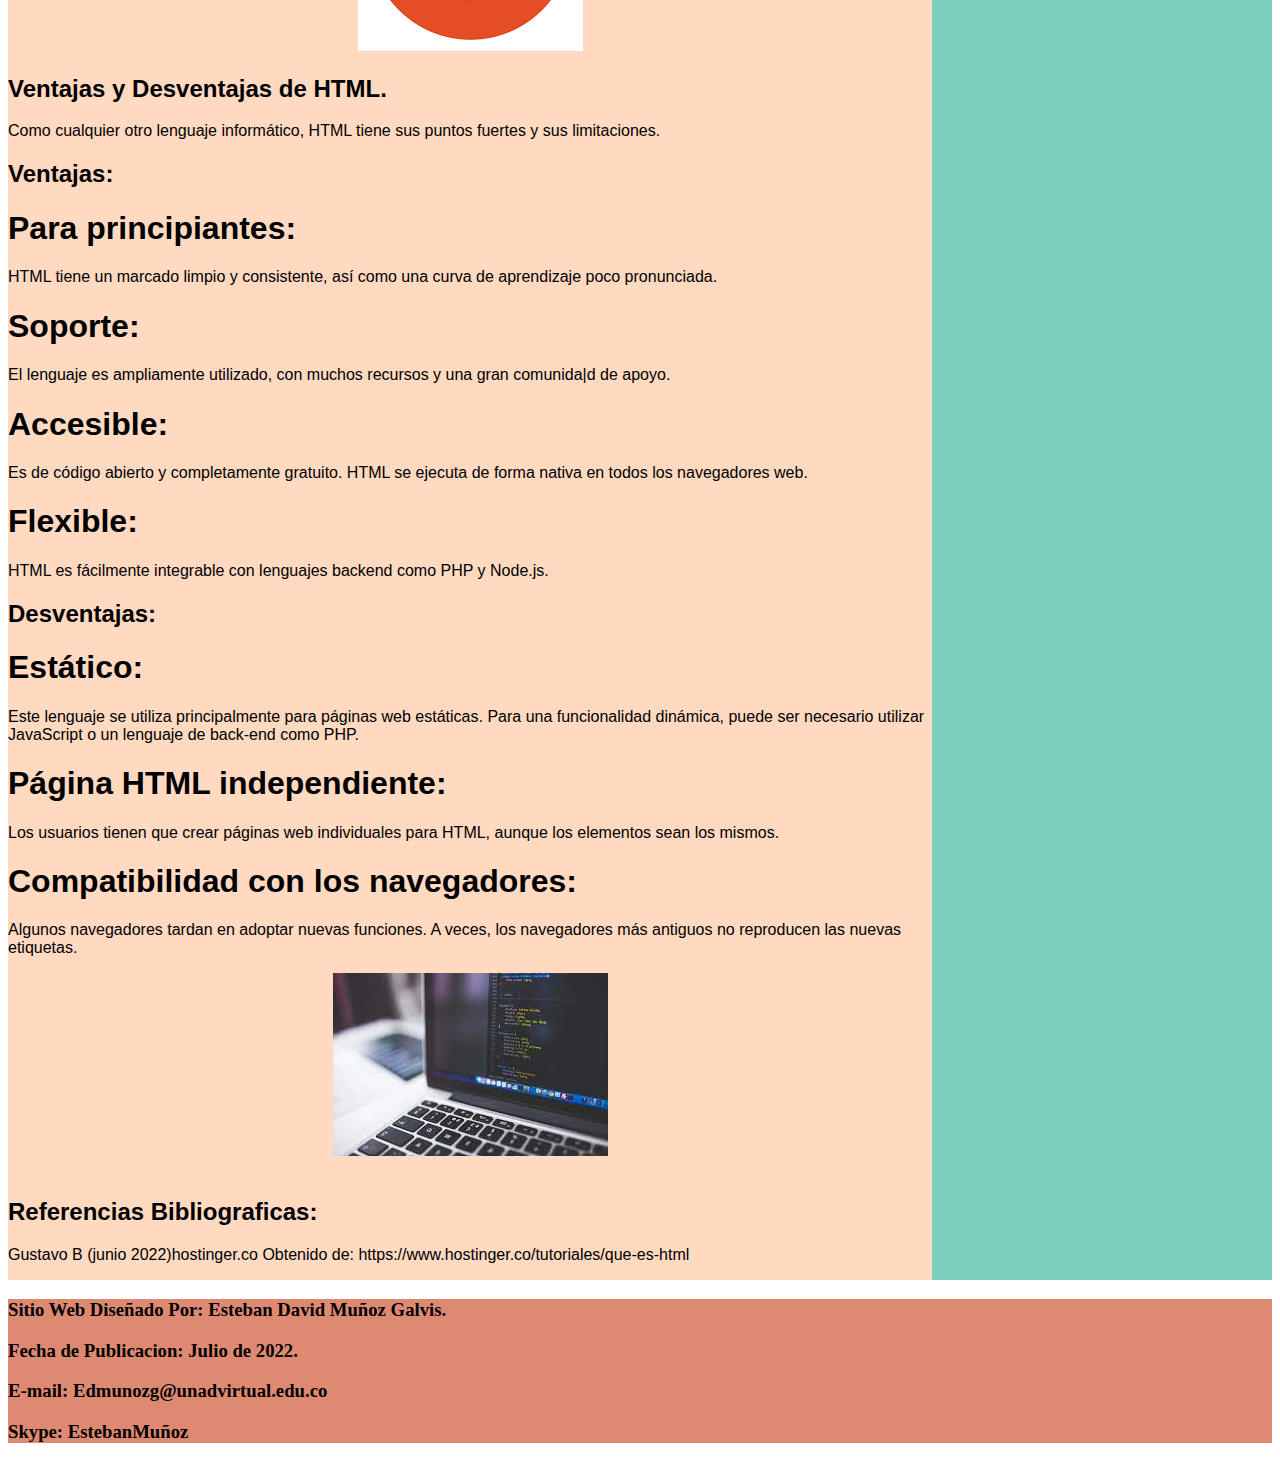
<file: Fase 3/tema1.html>
<!DOCTYPE html>
<html lang="en">
<head>
    <meta charset="UTF-8">
    <meta http-equiv="X-UA-Compatible" content="IE=edge">
    <meta name="viewport" content="width=device-width, initial-scale=1.0">
    <title>Document</title>
    <link rel="stylesheet" href="Css/estilos.css">
</head>
<body>
    <header>
        <img src="Img/Unad.jpg" alt="Imagen Unad">
        <h1>Fundamentos de HTML, Interacción Humano Ordenador</h1>    
    </header>
<nav>
    <ul class = "menu">
        <li><a href="index.html">Inicio</a></li>
        <li> <a href="#">Temas</a> 
        <ul>
            <li><a href="tema1.html">Tema 1</a></li>
            <li><a href="tema2.html">Tema 2</a></li>
        </ul>
        </li>
        <li> <a href="#">Recursos Digitales</a> 
            <ul>
                <li><a href="recurso1.html">Recurso 1</a></li>
                <li><a href="recurso2.html">Recurso 2</a></li>
            </ul>
            </li>
            <li> <a href="#">Aprendizaje</a> 
                <ul>
                    <li><a href="actividad1.html">Actividad 1</a></li>
                    <li><a href="actividad2.html">Actividad 2</a></li>
                </ul>
                </li>
                <li><a href="autor.html">Autor</a></li>
        </ul>
    </ul>
</nav>
<main>
   <section>
    <h2><center>Tema 1 - Fundamentos de HTML.</center></h2>
    <article>
                <h3>¿Cómo Funciona HTML?</h3>
        <p>
            El HTML no es considerado un lenguaje de programación, ya que no puede crear funcionalidades dinámicas.
            En su lugar, con HTML, los usuarios web pueden crear y estructurar secciones, párrafos y enlaces 
            mediante elementos, etiquetas y atributos.
        </p>
        <h1>Estos son algunos de los usos más comunes de HTML:</h1>
        <h1>Desarrollo web:</h1>  <p> Los desarrolladores utilizan el código HTML para diseñar la forma en que un navegado muestra los elementos de la página web, como el texto, los hipervínculos y los archivos multimedia.</p>
        <h1>Navegación por Internet:</h1>  <p> Los visitantes pueden navegar fácilmente y seguir enlaces entre páginas y sitios web relacionados, ya que el HTML se utiliza en gran medida para incrustar hipervínculos.</p>
        <h1>Documentación web:</h1> <p> HTML permite organizar y dar formato a los documentos, de forma similar a Microsoft Word.</p>
        
        <p>HTML fue inventado por Tim Berners-Lee, un físico del instituto de investigación CERN en Suiza. Se le ocurrió la idea de un sistema de hipertexto basado en Internet y publicó la primera versión de HTML en 1991. Desde entonces, cada nueva versión del lenguaje HTML viene con nuevas etiquetas y atributos para el marcado.</p>
        <p>También cabe destacar que HTML es considerado ahora un estándar oficial de la web. El Word Wide Web Consortium mantiene y desarrolla las especificaciones de HTML, además de proporcionar actualizaciones periódicas.
        Un sitio web normal incluye varias páginas HTML diferentes. Por ejemplo, una página de inicio, una página de presentación y una página de contacto tienen archivos HTML distintos.
        Los documentos HTML son archivos que terminan con una extensión .HTML o .htm. El navegador web lee el archivo HTML y muestra su contenido para que los usuarios de Internet puedan verlo.</p>
        
        <p>Todas las páginas HTML cuentan con una serie de elementos HTML, formados por un conjunto de etiquetas y atributos. Los elementos HTML son los bloques de construcción de una página web. Una etiqueta indica al navegador dónde empieza y termina un elemento, mientras que un atributo describe las características de un elemento.</p>
         <h1>Las tres partes principales de un elemento son:</h1>   
         <h1>Etiqueta de apertura:</h1>
         <p>Se utiliza para indicar dónde empieza a tener efecto un elemento. Esta se envuelve con corchetes de apertura y cierre. Por ejemplo, usa la etiqueta de apertura p para crear un párrafo.</p>
         <h1>Contenido:</h1>
         <p>Es el resultado que ven los demás usuarios.</p>
         <h1>Etiqueta de cierre:</h1>
         <p>Igual que la de apertura, pero con una barra inclinada antes del nombre del elemento. Por ejemplo, /p para terminar un párrafo.</p>
         <br>
         <center><img src="Img/Html5.png" alt="Html5"></center>
         <h2>Ventajas y Desventajas de HTML.</h2>
         <p>
            Como cualquier otro lenguaje informático, HTML tiene sus puntos fuertes y sus limitaciones.
         </p>
         <h2>Ventajas:</h2>
         <h1>Para principiantes:</h1>
         <p>HTML tiene un marcado limpio y consistente, así como una curva de aprendizaje poco pronunciada.</p>
         <h1>Soporte:</h1>
         <p>El lenguaje es ampliamente utilizado, con muchos recursos y una gran comunida|d de apoyo.</p>
         <h1>Accesible:</h1>
         <p>Es de código abierto y completamente gratuito. HTML se ejecuta de forma nativa en todos los navegadores web.</p>
         <h1>Flexible:</h1>
         <p>HTML es fácilmente integrable con lenguajes backend como PHP y Node.js.</p>
         <h2>Desventajas:</h2>
         <h1>Estático:</h1>
         <p>Este lenguaje se utiliza principalmente para páginas web estáticas. Para una funcionalidad dinámica, puede ser necesario utilizar JavaScript o un lenguaje de back-end como PHP.</p>
         <h1>Página HTML independiente:</h1>
         <p>Los usuarios tienen que crear páginas web individuales para HTML, aunque los elementos sean los mismos.</p>
         <h1>Compatibilidad con los navegadores:</h1>
         <p>Algunos navegadores tardan en adoptar nuevas funciones. A veces, los navegadores más antiguos no reproducen las nuevas etiquetas.</p>
    </article>
    <center><img src="Img/Html.jpg" alt="Imagen Fundamentos HTML"></center>
    <br>
    <h2>Referencias Bibliograficas:</h2>
    <p>Gustavo B (junio 2022)hostinger.co Obtenido de: https://www.hostinger.co/tutoriales/que-es-html</p>
   </section>

   <aside>
    <center><iframe src="https://www.facebook.com/plugins/page.php?href=https%3A%2F%2Ffacebook.com%2FUniversidadUNAD%2F&tabs=timeline&width=340&height=500&small_header=false&adapt_container_width=true&hide_cover=false&show_facepile=true&appId" width="340" height="550" style="border:none;overflow:hidden" scrolling="no" frameborder="0" allowfullscreen="true" allow="autoplay; clipboard-write; encrypted-media; picture-in-picture; web-share"> </iframe> </center>
   
    <center><img src="Img/Facebook.jpg" alt="Facebook"></center>

    <br>
</aside>

</main>

<footer>
    <p><h3>Sitio Web Diseñado Por: Esteban David Muñoz Galvis.</h3></p>
    <p><h3>Fecha de Publicacion: Julio de 2022.</h3></p>
    <p><h3>E-mail: Edmunozg@unadvirtual.edu.co</h3></p>
    <p><h3>Skype: EstebanMuñoz</h3></p>
</footer>
    
</body>
</html>
</file>
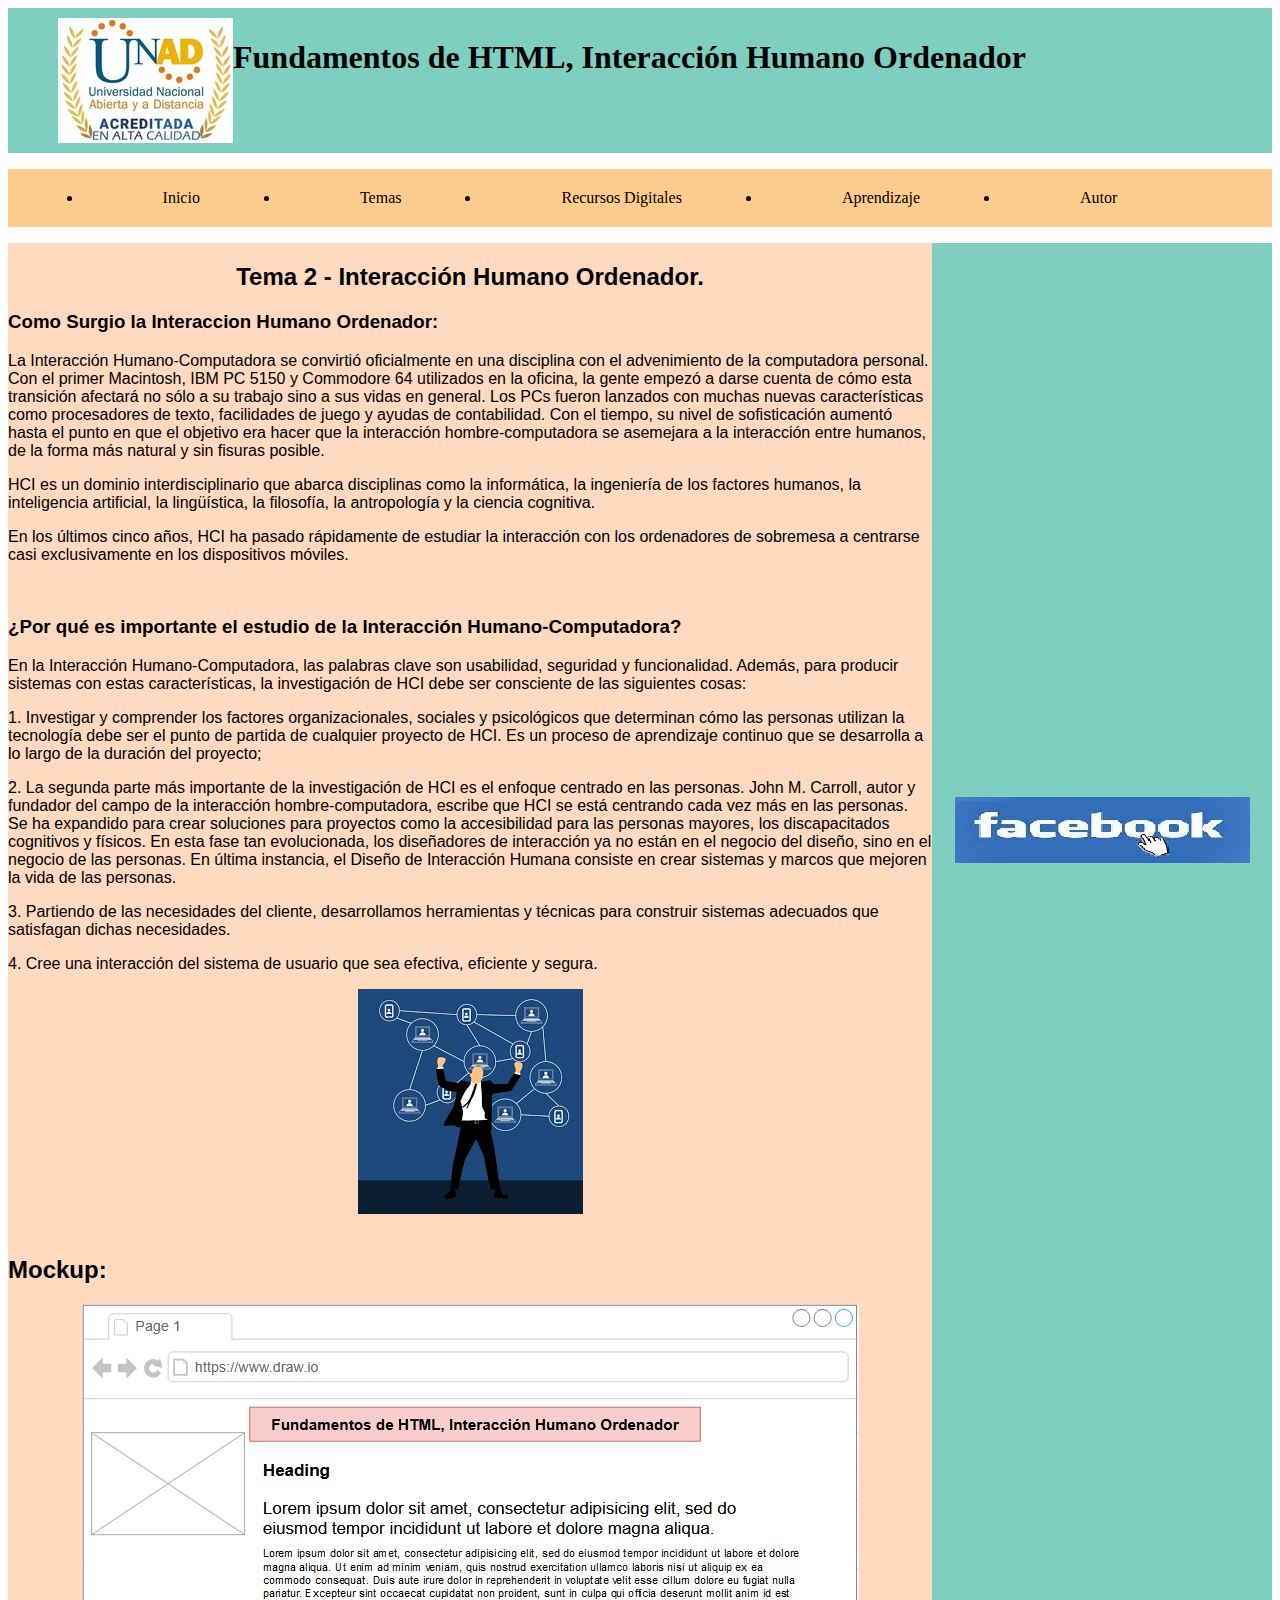
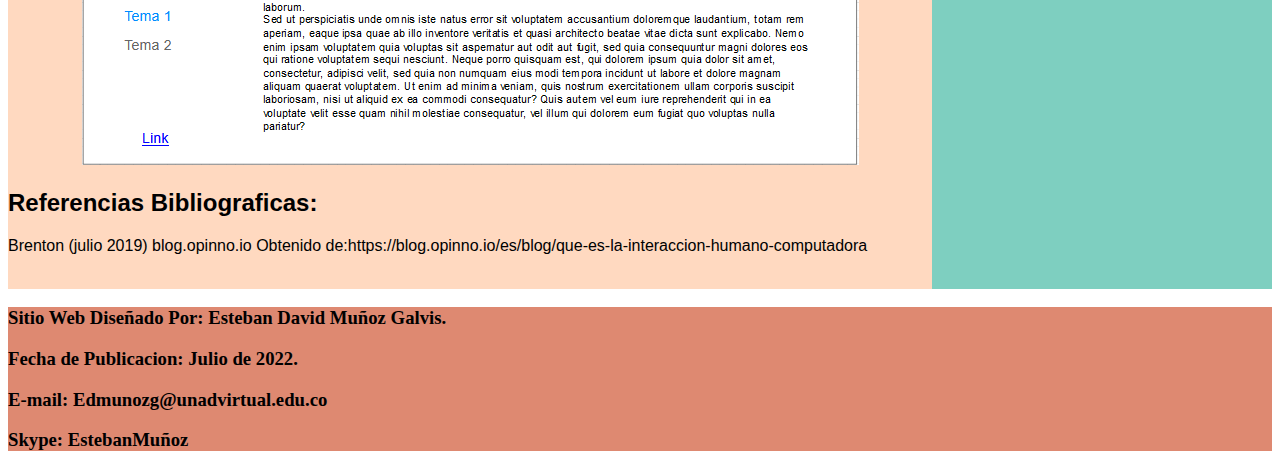
<file: Fase 3/tema2.html>
<!DOCTYPE html>
<html lang="en">
<head>
    <meta charset="UTF-8">
    <meta http-equiv="X-UA-Compatible" content="IE=edge">
    <meta name="viewport" content="width=device-width, initial-scale=1.0">
    <title>Document</title>
    <link rel="stylesheet" href="Css/estilos.css">
</head>
<body>
    <header>
        <img src="Img/Unad.jpg" alt="Imagen Unad">
        <h1>Fundamentos de HTML, Interacción Humano Ordenador</h1>    
    </header>
<nav>
    <ul class = "menu">
        <li><a href="index.html">Inicio</a></li>
        <li> <a href="#">Temas</a> 
        <ul>
            <li><a href="tema1.html">Tema 1</a></li>
            <li><a href="tema2.html">Tema 2</a></li>
        </ul>
        </li>
        <li> <a href="#">Recursos Digitales</a> 
            <ul>
                <li><a href="recurso1.html">Recurso 1</a></li>
                <li><a href="recurso2.html">Recurso 2</a></li>
            </ul>
            </li>
            <li> <a href="#">Aprendizaje</a> 
                <ul>
                    <li><a href="actividad1.html">Actividad 1</a></li>
                    <li><a href="actividad2.html">Actividad 2</a></li>
                </ul>
                </li>
                <li><a href="autor.html">Autor</a></li>
        </ul>
    </ul>
</nav>
<main>
   <section>
    <h2><center>Tema 2 - Interacción Humano Ordenador.</center></h2>
    <article>
        <h3> Como Surgio la Interaccion Humano Ordenador:</h3>
        <p>La Interacción Humano-Computadora se convirtió oficialmente en una disciplina con el advenimiento de la computadora personal. Con el primer Macintosh, IBM PC 5150 y Commodore 64 utilizados en la oficina, la gente empezó a darse cuenta de cómo esta transición afectará no sólo a su trabajo sino a sus vidas en general. Los PCs fueron lanzados con muchas nuevas características como procesadores de texto, facilidades de juego y ayudas de contabilidad. Con el tiempo, su nivel de sofisticación aumentó hasta el punto en que el objetivo era hacer que la interacción hombre-computadora se asemejara a la interacción entre humanos, de la forma más natural y sin fisuras posible.</p>
        <p>HCI es un dominio interdisciplinario que abarca disciplinas como la informática, la ingeniería de los factores humanos, la inteligencia artificial, la lingüística, la filosofía, la antropología y la ciencia cognitiva.</p>
        <p>En los últimos cinco años, HCI ha pasado rápidamente de estudiar la interacción con los ordenadores de sobremesa a centrarse casi exclusivamente en los dispositivos móviles.</p>
        <br>
        <h3>¿Por qué es importante el estudio de la Interacción Humano-Computadora?</h3>
        <p>En la Interacción Humano-Computadora, las palabras clave son usabilidad, seguridad y funcionalidad. Además, para producir sistemas con estas características, la investigación de HCI debe ser consciente de las siguientes cosas:</p>
        <p>1. Investigar y comprender los factores organizacionales, sociales y psicológicos que determinan cómo las personas utilizan la tecnología debe ser el punto de partida de cualquier proyecto de HCI. Es un proceso de aprendizaje continuo que se desarrolla a lo largo de la duración del proyecto;</p>
        <p>2. La segunda parte más importante de la investigación de HCI es el enfoque centrado en las personas. John M. Carroll, autor y fundador del campo de la interacción hombre-computadora, escribe que HCI se está centrando cada vez más en las personas. Se ha expandido para crear soluciones para proyectos como la accesibilidad para las personas mayores, los discapacitados cognitivos y físicos. En esta fase tan evolucionada, los diseñadores de interacción ya no están en el negocio del diseño, sino en el negocio de las personas. En última instancia, el Diseño de Interacción Humana consiste en crear sistemas y marcos que mejoren la vida de las personas.</p>
        <p>3. Partiendo de las necesidades del cliente, desarrollamos herramientas y técnicas para construir sistemas adecuados que satisfagan dichas necesidades.</p>
        <p>4. Cree una interacción del sistema de usuario que sea efectiva, eficiente y segura.</p>
    </article>

    <center><img src="Img/Humano Ordenador.png" alt="Imagen Humano Ordenador"></center>
    <br>
    <h2>
        Mockup:
    </h2>

    <center><img src="Img/Mockup.PNG" alt="Imagen del Mockup"></center>

    <h2>Referencias Bibliograficas:</h2>
    <p>Brenton (julio 2019) blog.opinno.io Obtenido de:https://blog.opinno.io/es/blog/que-es-la-interaccion-humano-computadora </p>
    <br>
   </section>

   <aside>
    <center><iframe src="https://www.facebook.com/plugins/page.php?href=https%3A%2F%2Ffacebook.com%2FUniversidadUNAD%2F&tabs=timeline&width=340&height=500&small_header=false&adapt_container_width=true&hide_cover=false&show_facepile=true&appId" width="340" height="550" style="border:none;overflow:hidden" scrolling="no" frameborder="0" allowfullscreen="true" allow="autoplay; clipboard-write; encrypted-media; picture-in-picture; web-share"> </iframe> </center>
    
    <center><img src="Img/Facebook.jpg" alt="Facebook"></center>

    <br>
</aside>

</main>

<footer>
    <p><h3>Sitio Web Diseñado Por: Esteban David Muñoz Galvis.</h3></p>
    <p><h3>Fecha de Publicacion: Julio de 2022.</h3></p>
    <p><h3>E-mail: Edmunozg@unadvirtual.edu.co</h3></p>
    <p><h3>Skype: EstebanMuñoz</h3></p>
</footer>
    
</body>
</html>
</file>
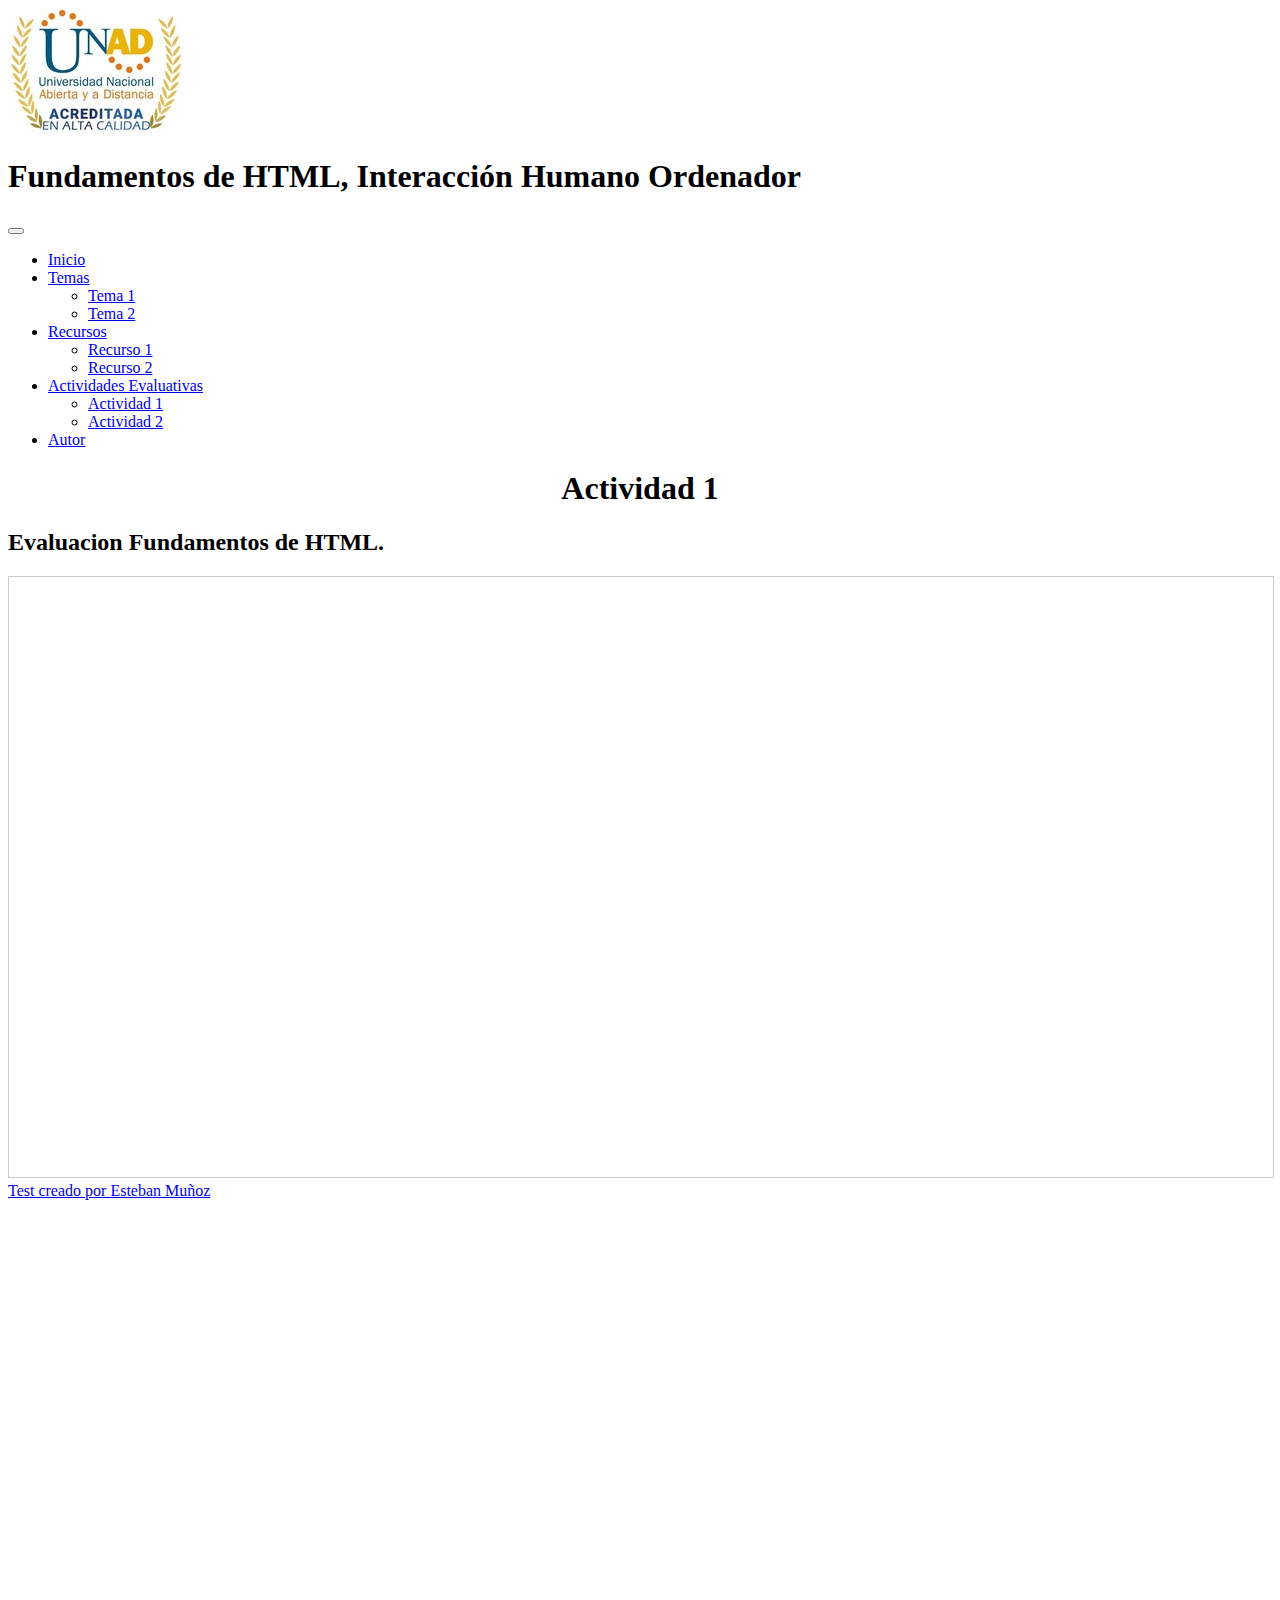
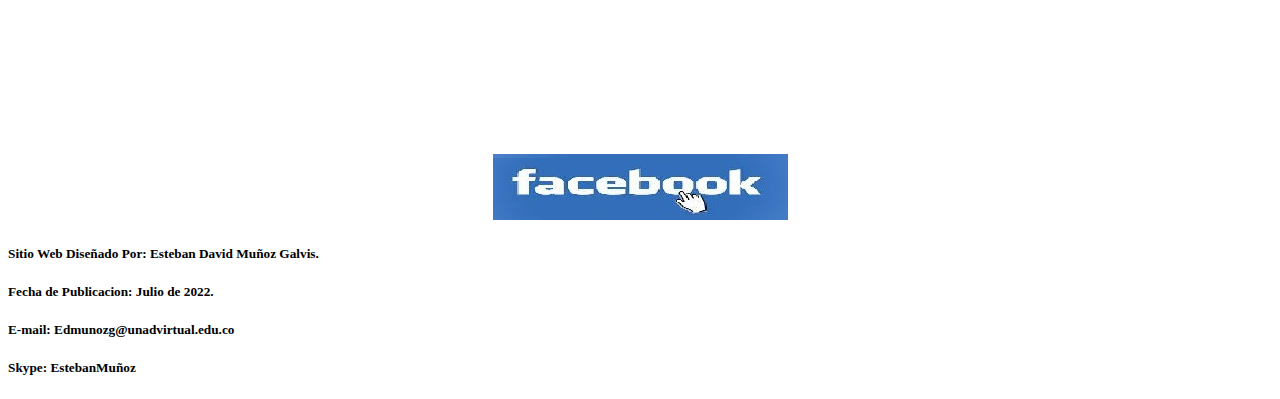
<file: Fase 4/actividad1.html>
<!DOCTYPE html>
<html lang="en">

<head>
    <meta charset="UTF-8">
    <meta http-equiv="X-UA-Compatible" content="IE=edge">
    <meta name="viewport" content="width=device-width, initial-scale=1.0">
    <title>Document</title>
    <link href="https://cdn.jsdelivr.net/npm/bootstrap@5.2.0/dist/css/bootstrap.min.css" rel="stylesheet"
        integrity="sha384-gH2yIJqKdNHPEq0n4Mqa/HGKIhSkIHeL5AyhkYV8i59U5AR6csBvApHHNl/vI1Bx" crossorigin="anonymous">
    <script src="https://cdn.jsdelivr.net/npm/bootstrap@5.2.0/dist/js/bootstrap.bundle.min.js"
        integrity="sha384-A3rJD856KowSb7dwlZdYEkO39Gagi7vIsF0jrRAoQmDKKtQBHUuLZ9AsSv4jD4Xa"
        crossorigin="anonymous"></script>

</head>

<body>
    <header>
        <img src="Img/Unad.jpg" alt="Imagen Unad">
        <h1>Fundamentos de HTML, Interacción Humano Ordenador</h1>
    </header>
    <nav class="navbar navbar-expand-lg bg-warning">
        <div class="container-fluid">
            <button class="navbar-toggler" type="button" data-bs-toggle="collapse"
                data-bs-target="#navbarSupportedContent" aria-controls="navbarSupportedContent" aria-expanded="false"
                aria-label="Toggle navigation">
                <span class="navbar-toggler-icon"></span>
            </button>
            <div class="collapse navbar-collapse" id="navbarSupportedContent">
                <ul class="navbar-nav me-auto mb-2 mb-lg-0">
                    <li class="nav-item">
                        <a class="nav-link active" aria-current="page" href="index.html">Inicio</a>
                    </li>
      
                    <li class="nav-item dropdown">
                        <a class="nav-link dropdown-toggle" href="#" role="button" data-bs-toggle="dropdown"
                            aria-expanded="false">
                            Temas
                        </a>
                        <ul class="dropdown-menu">
                            <li><a class="dropdown-item" href="tema1.html">Tema 1</a></li>
                            <li><a class="dropdown-item" href="tema2.html">Tema 2</a></li>
                        </ul>
                    </li>

                    <li class="nav-item dropdown">
                        <a class="nav-link dropdown-toggle" href="#" role="button" data-bs-toggle="dropdown"
                            aria-expanded="false">
                            Recursos
                        </a>
                        <ul class="dropdown-menu">
                            <li><a class="dropdown-item" href="recurso1.html">Recurso 1</a></li>
                            <li><a class="dropdown-item" href="recurso2.html">Recurso 2</a></li>
                        </ul>
                    </li>

                    <li class="nav-item dropdown">
                        <a class="nav-link dropdown-toggle" href="#" role="button" data-bs-toggle="dropdown"
                            aria-expanded="false">
                            Actividades Evaluativas
                        </a>
                        <ul class="dropdown-menu">
                            <li><a class="dropdown-item" href="actividad1.html">Actividad 1</a></li>
                            <li><a class="dropdown-item" href="actividad2.html">Actividad 2</a></li>
                        </ul>
                    </li>


                    <li class="nav-item">
                        <a class="nav-link active" aria-current="page" href="autor.html">Autor</a>
                    </li>

                </ul>
            </div>
        </div>
    </nav>
    <div class="container">
        <main class="row">
            <section class="col-md-8">
                <h1>
                    <center>Actividad 1</center>
                </h1>
                <article>
                       <h2>Evaluacion Fundamentos de HTML.</h2> 

                       <iframe width='100%'  height='600px'  scrolling='yes'  src='https:&#x2F;&#x2F;www.goconqr.com&#x2F;es-MX&#x2F;p&#x2F;37221284-evaluacion-1-quizzes?frame=true'  style='border: 1px solid #ccc'  allowfullscreen  webkitallowfullscreen  mozallowfullscreen  oallowfullscreen  msallowfullscreen></iframe><a href='https:&#x2F;&#x2F;www.goconqr.com&#x2F;es&#x2F;tests'>Test creado por Esteban Muñoz</a>
                    
                </article>

            </section>

            <aside class="col-md-4">
                <center><iframe
                        src="https://www.facebook.com/plugins/page.php?href=https%3A%2F%2Ffacebook.com%2FUniversidadUNAD%2F&tabs=timeline&width=340&height=500&small_header=false&adapt_container_width=true&hide_cover=false&show_facepile=true&appId"
                        width="340" height="550" style="border:none;overflow:hidden" scrolling="no" frameborder="0"
                        allowfullscreen="true"
                        allow="autoplay; clipboard-write; encrypted-media; picture-in-picture; web-share"> </iframe>
                </center>

                <center><img src="Img/Facebook.jpg" alt="Facebook"></center>
            </aside>
        </main>
    </div>


    <footer class="bg-warning text-center">
            <p><h5>Sitio Web Diseñado Por: Esteban David Muñoz Galvis.</h5></p>
            <p><h5>Fecha de Publicacion: Julio de 2022.</h5></p>
            <p><h5>E-mail: Edmunozg@unadvirtual.edu.co</h5></p>
            <p><h5>Skype: EstebanMuñoz</h5></p>
        </footer>

</body>

</html>
</file>
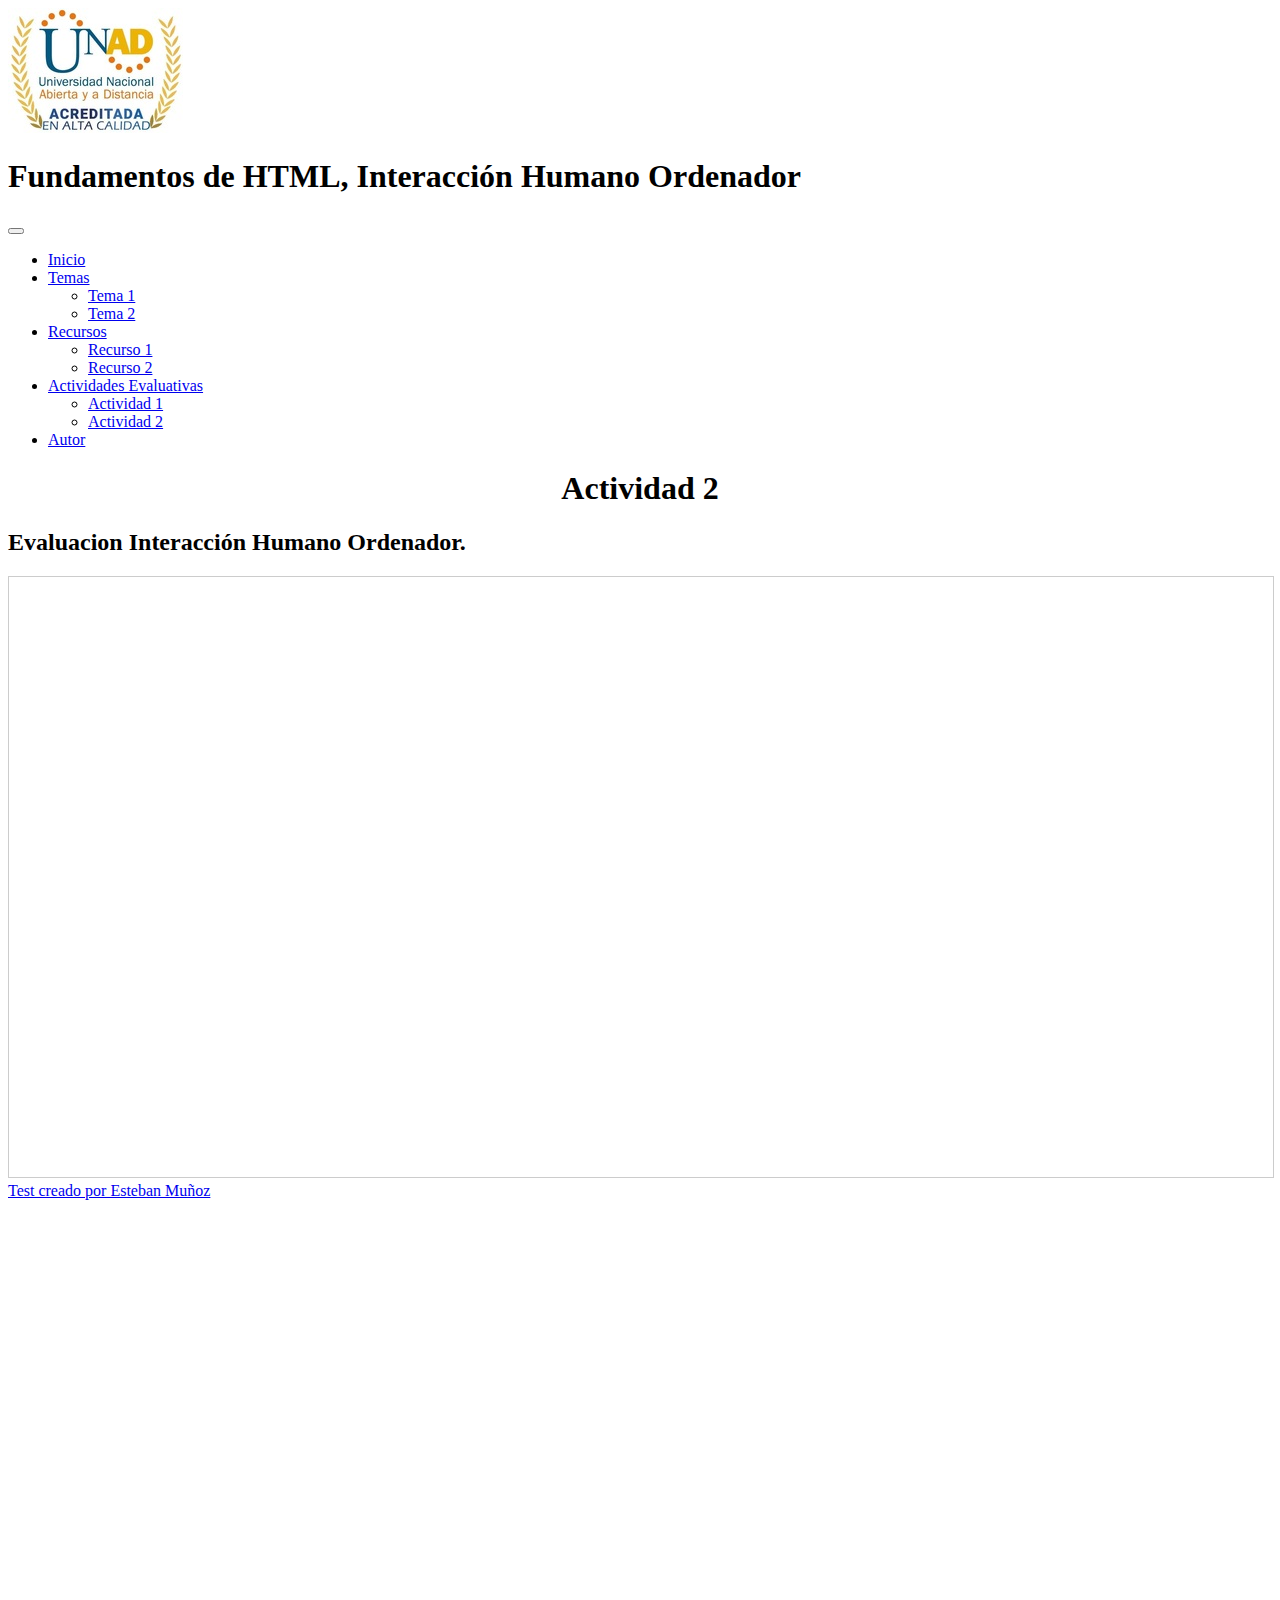
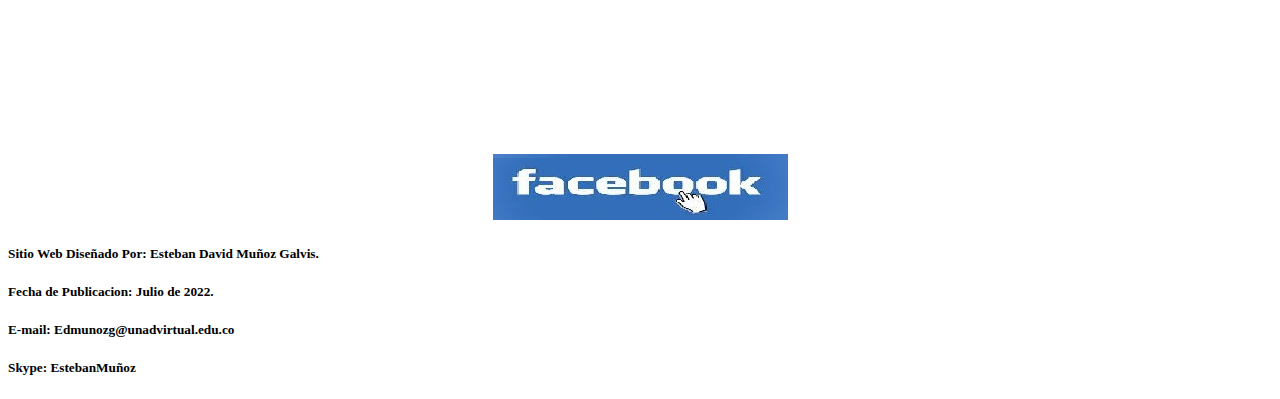
<file: Fase 4/actividad2.html>
<!DOCTYPE html>
<html lang="en">

<head>
    <meta charset="UTF-8">
    <meta http-equiv="X-UA-Compatible" content="IE=edge">
    <meta name="viewport" content="width=device-width, initial-scale=1.0">
    <title>Document</title>
    <link href="https://cdn.jsdelivr.net/npm/bootstrap@5.2.0/dist/css/bootstrap.min.css" rel="stylesheet"
        integrity="sha384-gH2yIJqKdNHPEq0n4Mqa/HGKIhSkIHeL5AyhkYV8i59U5AR6csBvApHHNl/vI1Bx" crossorigin="anonymous">
    <script src="https://cdn.jsdelivr.net/npm/bootstrap@5.2.0/dist/js/bootstrap.bundle.min.js"
        integrity="sha384-A3rJD856KowSb7dwlZdYEkO39Gagi7vIsF0jrRAoQmDKKtQBHUuLZ9AsSv4jD4Xa"
        crossorigin="anonymous"></script>

</head>

<body>
    <header>
        <img src="Img/Unad.jpg" alt="Imagen Unad">
        <h1>Fundamentos de HTML, Interacción Humano Ordenador</h1>
    </header>
    <nav class="navbar navbar-expand-lg bg-warning">
        <div class="container-fluid">
            <button class="navbar-toggler" type="button" data-bs-toggle="collapse"
                data-bs-target="#navbarSupportedContent" aria-controls="navbarSupportedContent" aria-expanded="false"
                aria-label="Toggle navigation">
                <span class="navbar-toggler-icon"></span>
            </button>
            <div class="collapse navbar-collapse" id="navbarSupportedContent">
                <ul class="navbar-nav me-auto mb-2 mb-lg-0">
                    <li class="nav-item">
                        <a class="nav-link active" aria-current="page" href="index.html">Inicio</a>
                    </li>
      
                    <li class="nav-item dropdown">
                        <a class="nav-link dropdown-toggle" href="#" role="button" data-bs-toggle="dropdown"
                            aria-expanded="false">
                            Temas
                        </a>
                        <ul class="dropdown-menu">
                            <li><a class="dropdown-item" href="tema1.html">Tema 1</a></li>
                            <li><a class="dropdown-item" href="tema2.html">Tema 2</a></li>
                        </ul>
                    </li>

                    <li class="nav-item dropdown">
                        <a class="nav-link dropdown-toggle" href="#" role="button" data-bs-toggle="dropdown"
                            aria-expanded="false">
                            Recursos
                        </a>
                        <ul class="dropdown-menu">
                            <li><a class="dropdown-item" href="recurso1.html">Recurso 1</a></li>
                            <li><a class="dropdown-item" href="recurso2.html">Recurso 2</a></li>
                        </ul>
                    </li>

                    <li class="nav-item dropdown">
                        <a class="nav-link dropdown-toggle" href="#" role="button" data-bs-toggle="dropdown"
                            aria-expanded="false">
                            Actividades Evaluativas
                        </a>
                        <ul class="dropdown-menu">
                            <li><a class="dropdown-item" href="actividad1.html">Actividad 1</a></li>
                            <li><a class="dropdown-item" href="actividad2.html">Actividad 2</a></li>
                        </ul>
                    </li>


                    <li class="nav-item">
                        <a class="nav-link active" aria-current="page" href="autor.html">Autor</a>
                    </li>

                </ul>
            </div>
        </div>
    </nav>
    <div class="container">
        <main class="row">
            <section class="col-md-8">
                <h1>
                    <center>Actividad 2</center>
                </h1>
                <article>
                       <h2>Evaluacion Interacción Humano Ordenador.</h2> 

                       <iframe width='100%'  height='600px'  scrolling='yes'  src='https:&#x2F;&#x2F;www.goconqr.com&#x2F;es-MX&#x2F;p&#x2F;37221466-evaluacion-2-quizzes?frame=true'  style='border: 1px solid #ccc'  allowfullscreen  webkitallowfullscreen  mozallowfullscreen  oallowfullscreen  msallowfullscreen></iframe><a href='https:&#x2F;&#x2F;www.goconqr.com&#x2F;es&#x2F;tests'>Test creado por Esteban Muñoz</a>
                    
                </article>

            </section>

            <aside class="col-md-4">
                <center><iframe
                        src="https://www.facebook.com/plugins/page.php?href=https%3A%2F%2Ffacebook.com%2FUniversidadUNAD%2F&tabs=timeline&width=340&height=500&small_header=false&adapt_container_width=true&hide_cover=false&show_facepile=true&appId"
                        width="340" height="550" style="border:none;overflow:hidden" scrolling="no" frameborder="0"
                        allowfullscreen="true"
                        allow="autoplay; clipboard-write; encrypted-media; picture-in-picture; web-share"> </iframe>
                </center>

                <center><img src="Img/Facebook.jpg" alt="Facebook"></center>
            </aside>
        </main>
    </div>


    <footer class="bg-warning text-center">
            <p><h5>Sitio Web Diseñado Por: Esteban David Muñoz Galvis.</h5></p>
            <p><h5>Fecha de Publicacion: Julio de 2022.</h5></p>
            <p><h5>E-mail: Edmunozg@unadvirtual.edu.co</h5></p>
            <p><h5>Skype: EstebanMuñoz</h5></p>
        </footer>

</body>

</html>
</file>
<file: Fase 3/Css/estilos.css>
header{
    font-family: cursive;
    display: flex;
    padding: 10px 50px;
    color: black;
    background-color: #7ECFC0;
}
nav{   
background-color: #FFCC8F;
}
section{
    grid-column: 1/4;
background-color: #FFD9C0;
}
aside{
    grid-column: 4/5;
    background-color: #7ECFC0;
}
footer{
    color: black;
    font-family: cursive;
    background-color: #DE8971;
}
main{
    font-family: Arial, Helvetica, sans-serif;
display: grid;
grid-template-columns: 1fr 1fr 1fr 1fr;
}

.menu{
    padding: 0px 20px;
    text-align: center;
    font-family: fantasy ;
    display: flex;
    flex-direction: row;
    flex-wrap: wrap;
    justify-content: center;
    align-items: flex-start;
}
.menu>li{ 
    font-family: cursive;
    float:left;
}
.menu li a{
    background-color: #FFCC8F;
    color: black;
    text-decoration: none;
    padding: 20px 80px;
    display: block;
}
.menu li a:hover{
    background-color: #EF4B4B;
}
.menu li ul{
    display: none;
    margin-left: auto;
    margin-right: auto;
    position:absolute;
    min-width: 140px;
}
.menu li:hover > ul{
    display: block;
}
.menu li ul li{
    position: relative;
}
.menu li ul li ul{
    right: 140px;
}
</file>
